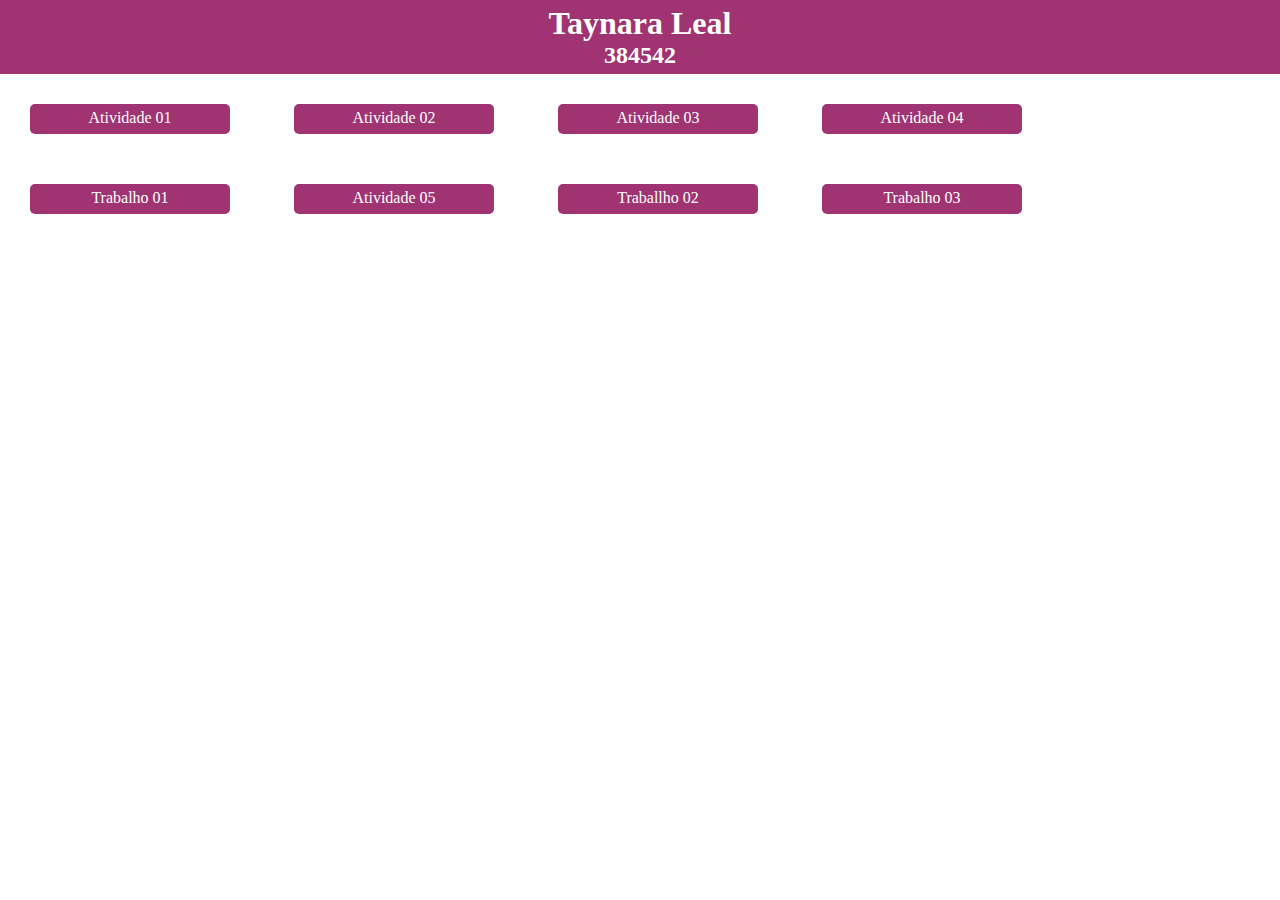
<file: index.html>
<!DOCTYPE html>
<html lang="en">
<head>
</head>
<style>
    * {
        margin: 0;
        padding: 0;
        box-sizing: border-box;
        font-family: 'Trebuchet MS';
    }

    .cabecalho {
        text-align: center;
        padding: 5px;
        color: white;
        background-color: rgba(136, 0, 79, 0.8);
    }
    .bloco-nome{    
        display: inline-block;
        margin: 30px 30px 20px 30px;
        padding: 5px;
        height: 30px;
        width: 200px;
        border-radius:5px;
        background-color: rgba(136, 0, 79, 0.8);
        text-align:center;
        cursor: pointer;
    }
    .bloco-nome:hover{
        background-color:  rgba(197, 91, 153, 0.8);
    }
    .bloco-nome .nome{
        color: white;
        text-decoration:none;
    }
    </style>
</head>

<body>
    <div class="cabecalho">
        <h1>Taynara Leal</h1>
        <h2>384542</h2>
    </div>
    <div class="bloco-nome">
        <a class="nome" href= "Atividade_01/">Atividade 01</a>
    </div>
    <div class="bloco-nome">
        <a class="nome" href="Atividade_02/">Atividade 02</a>
    </div>
    <div class="bloco-nome">
        <a class="nome" href="Atividade_03">Atividade 03</a>
    </div>
    <div class="bloco-nome">
        <a class="nome" href="Atividade_04">Atividade 04</a>
    </div>
    <div class="bloco-nome">
        <a class="nome" href="Trabalho_01">Trabalho 01</a>
    </div>
    <div class="bloco-nome">
        <a class="nome" href="Atividade_05">Atividade 05</a>
    </div>
    <div class="bloco-nome">
        <a class="nome" href="Traballho_02">Traballho 02</a>
    </div>
    <div class="bloco-nome">
        <a class="nome" href="Trabalho_03">Trabalho 03</a>
    </div>
</body>
</html>
</file>
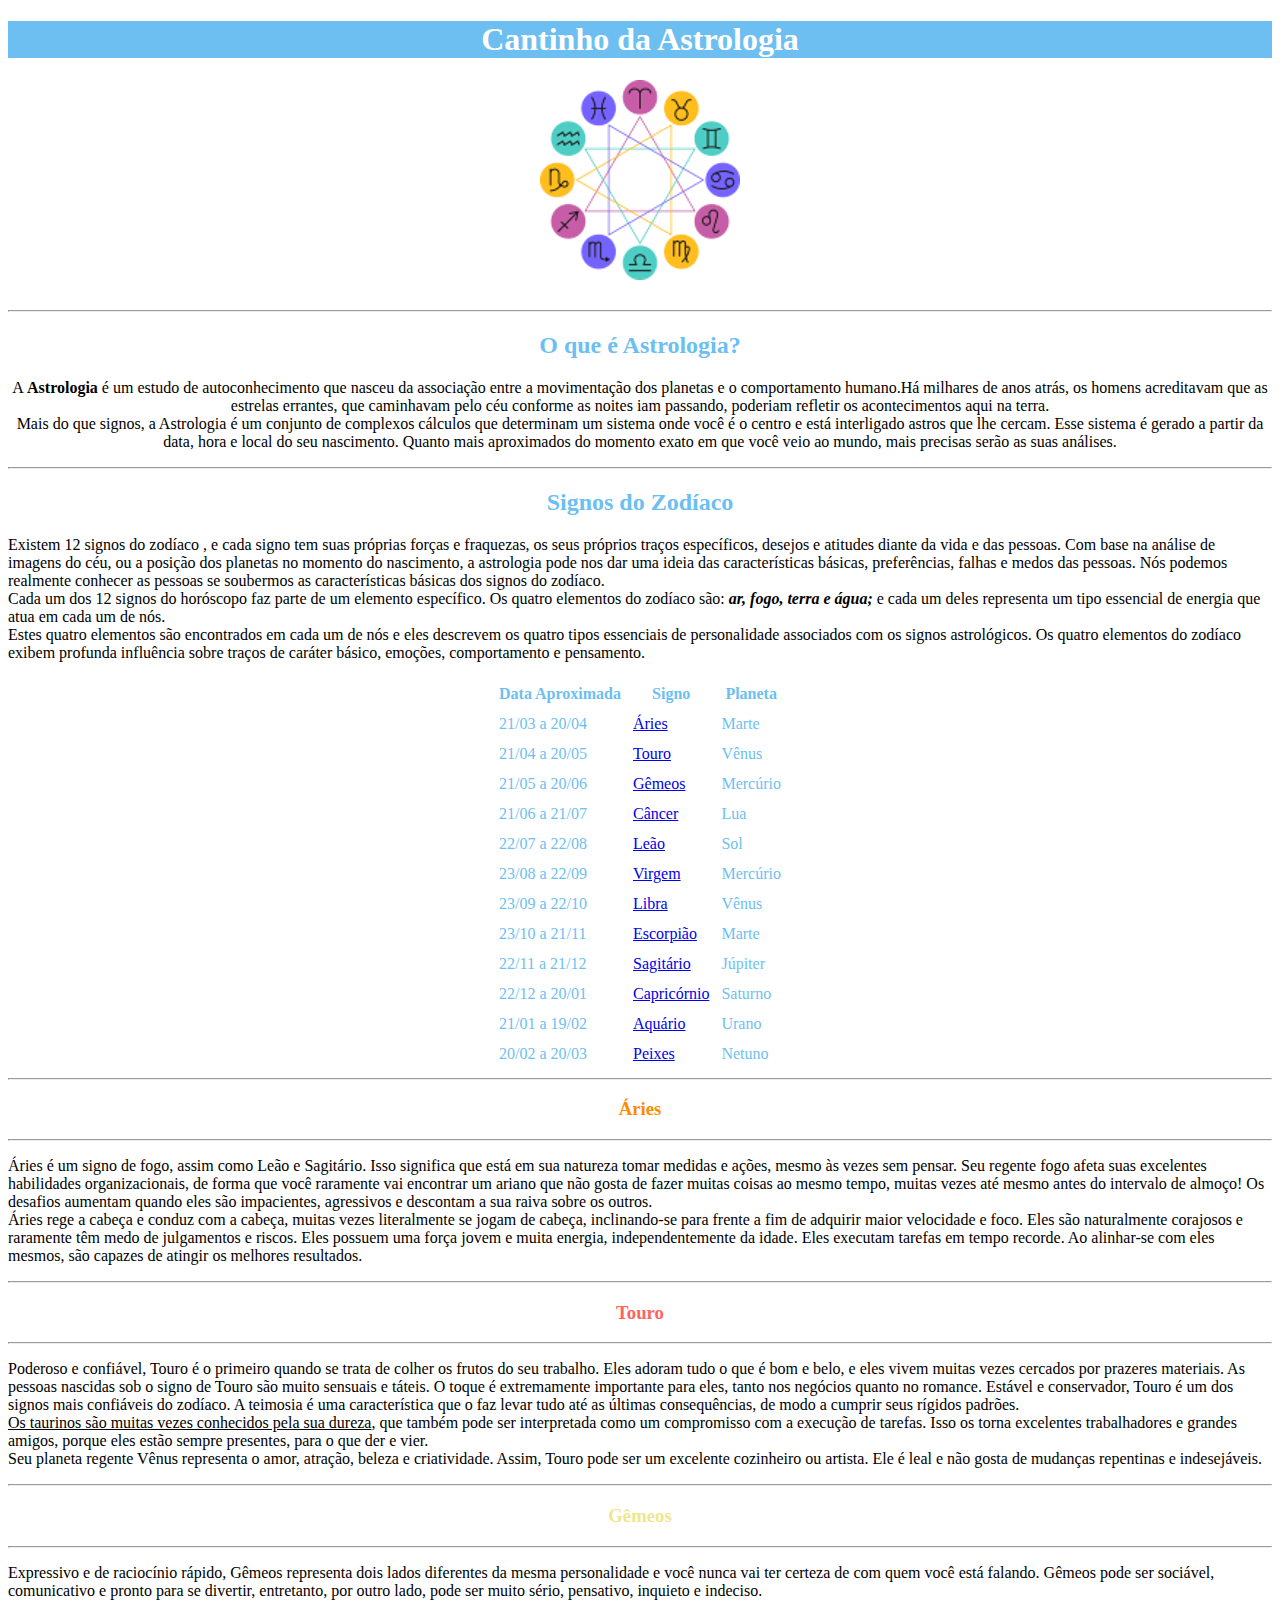
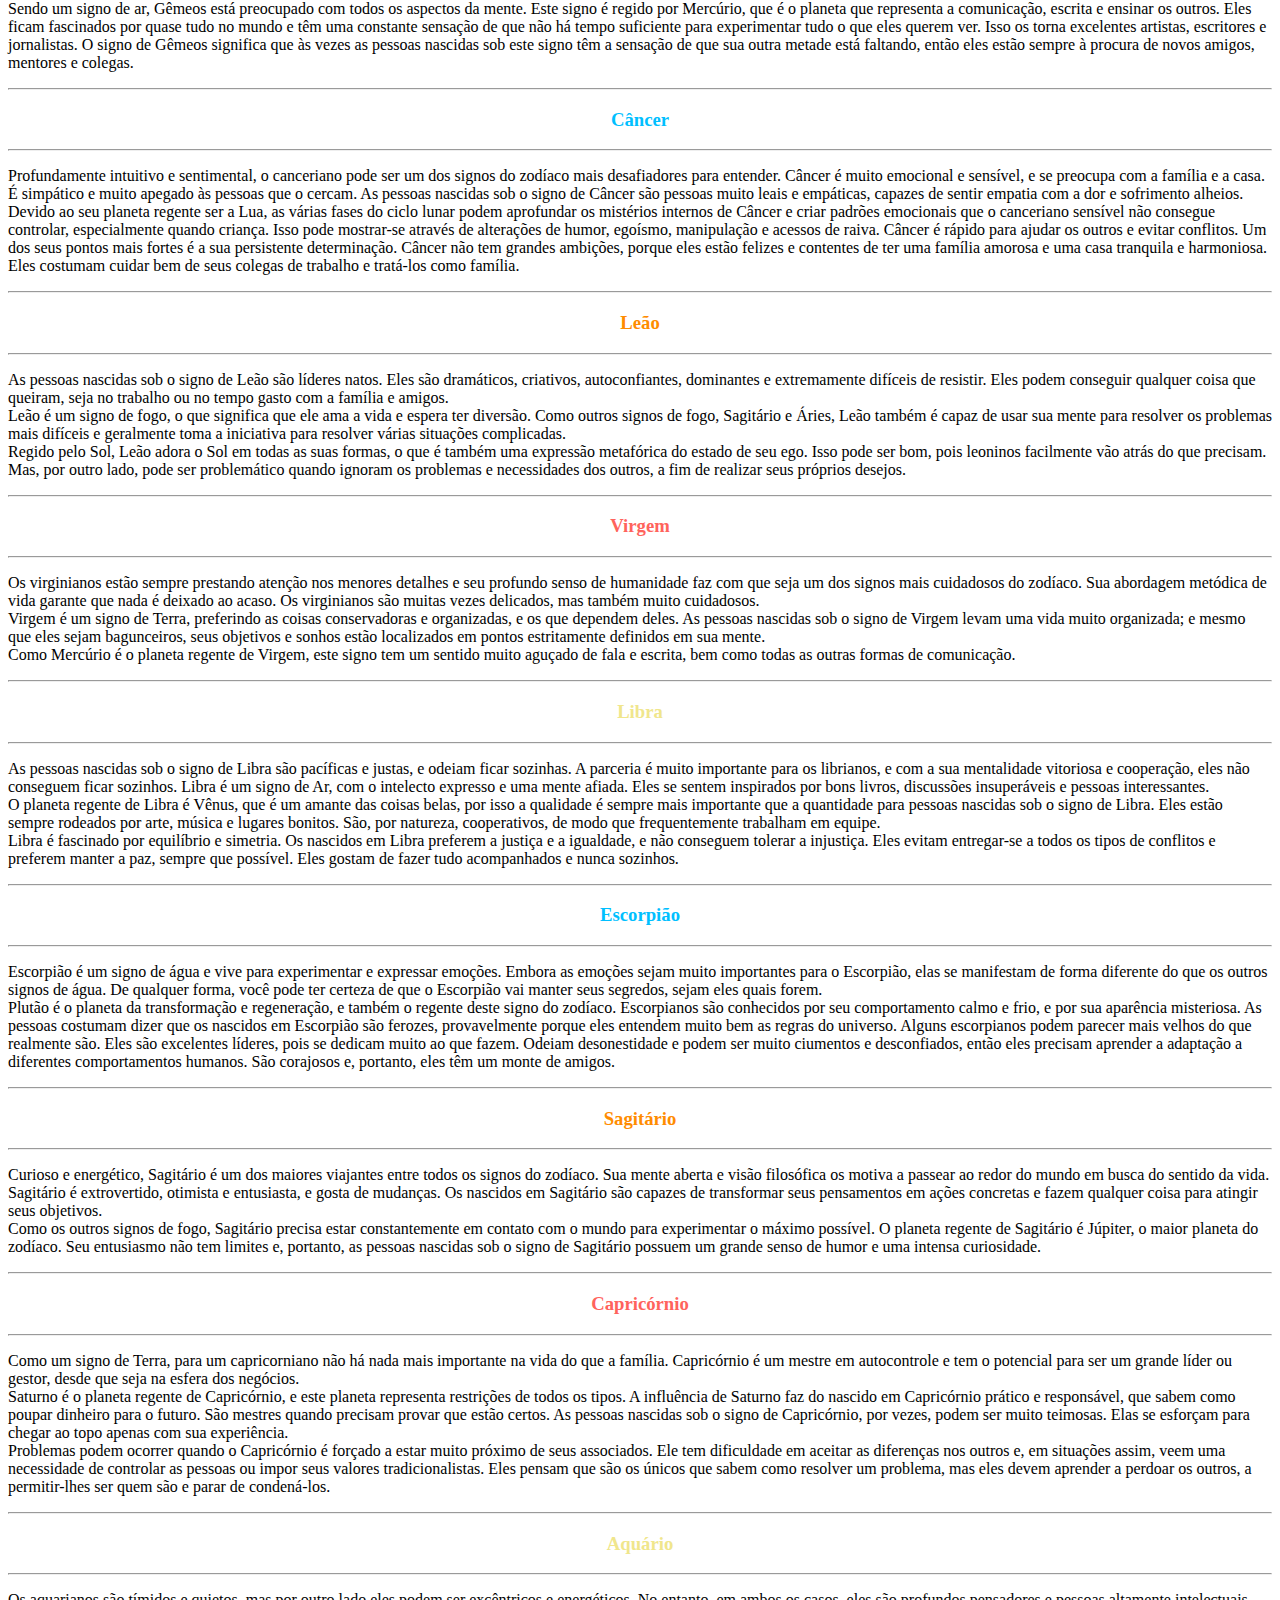
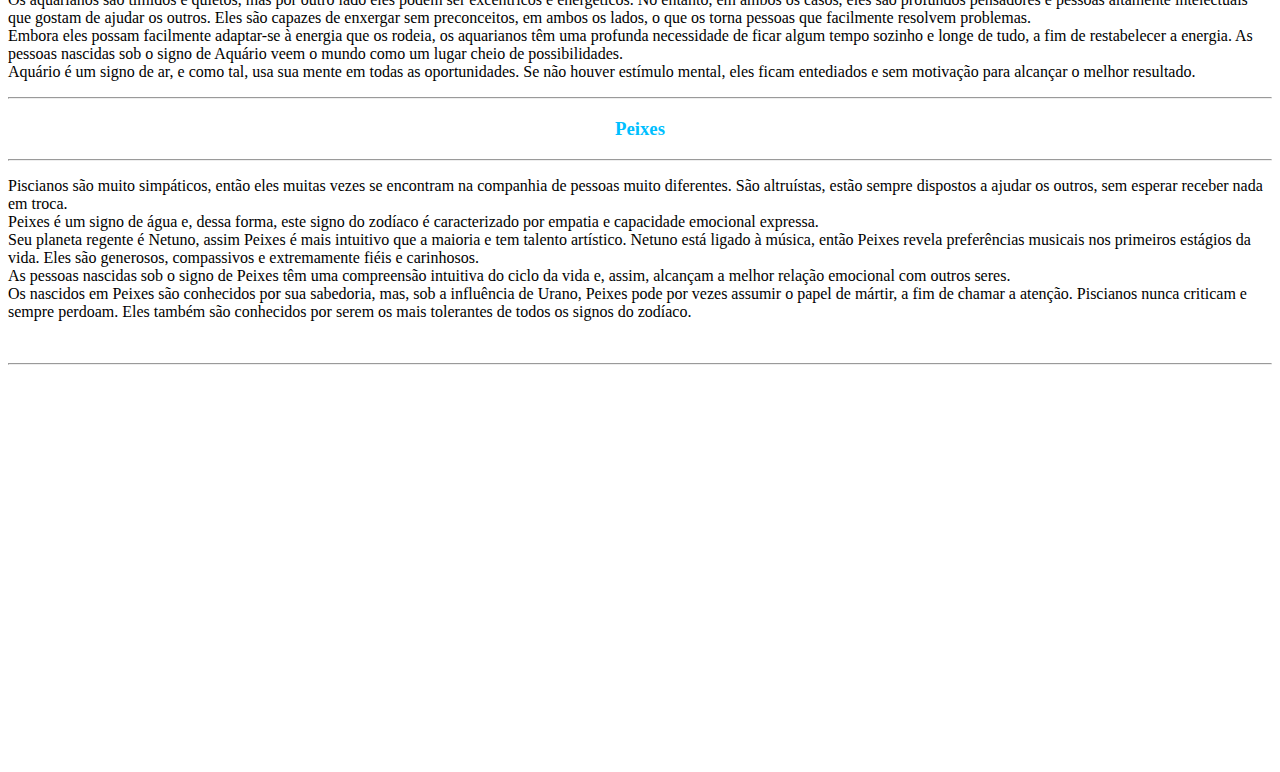
<file: Atividade_01/index.html>
<!DOCTYPE html>

<html lang="en">
    <head>

        <meta charset="UTF-8">
        <meta name="viewport" content="width=device-width, initial-scale=1.0">
        <meta http-equiv="X-UA-Compatible" content="ie=edge">
        <title>Document</title>
        
        <style>

            th, td, tr{
                padding: 5px;
            }
        </style>

    </head>

    <body>

        <div style="background-color: rgb(255, 255, 255)">
        <center>
        <h1 style="background-color: rgb(109, 191, 241)">
            <strong style="color: rgb(255, 255, 255)">Cantinho da Astrologia</strong> 
        </h1>

        <a href="https://www.somostodosum.com.br/mapa/">
            <img src="1.png" alt="Imagem";  width: 100px; height: 100px>
        </a>
        
        <br></br>
        <hr>
        <h2 >
            <b style="color: rgb(109,191,241)">O que é Astrologia?</b>
            </h2>
            <p>
                A <b>Astrologia</b>  é um estudo de autoconhecimento que nasceu da associação entre a 
            movimentação dos planetas e o comportamento humano.Há milhares de anos atrás,
            os homens acreditavam que as estrelas errantes, que caminhavam pelo céu conforme 
            as noites iam passando, poderiam refletir os acontecimentos aqui na terra.</br>
                Mais do que signos, a Astrologia é um conjunto de complexos cálculos que determinam 
            um sistema onde você é o centro e está interligado astros que lhe cercam. Esse sistema
            é gerado a partir da data, hora e local do seu nascimento. Quanto mais aproximados do 
            momento exato em que você veio ao mundo, mais precisas serão as suas análises.
            </p>
        
        <hr>
        <h2 style="color: rgb(109, 191, 241)" > 
            Signos do Zodíaco
        </h2>
        </center>
            <p>
                Existem 12 signos do zodíaco , e cada signo tem suas próprias forças e fraquezas, 
            os seus próprios traços específicos, desejos e atitudes diante da vida e das pessoas. 
            Com base na análise de imagens do céu, ou a posição dos planetas no momento do nascimento,
            a astrologia pode nos dar uma ideia das características básicas, preferências, falhas e 
            medos das pessoas. Nós podemos realmente conhecer as pessoas se soubermos as características
            básicas dos signos do zodíaco.</br>
                Cada um dos 12 signos do horóscopo faz parte de um elemento específico. Os quatro elementos 
            do zodíaco são:<i><b> ar, fogo, terra e água;</b></i> e cada um deles representa um tipo essencial de energia 
            que atua em cada um de nós.</br>
                Estes quatro elementos são encontrados em cada um de nós e eles descrevem os quatro tipos 
            essenciais de personalidade associados com os signos astrológicos. Os quatro elementos do zodíaco
            exibem profunda influência sobre traços de caráter básico, emoções, comportamento e pensamento.

            </p>
        <center>
        <table style="color: #6dbff1">
            <tr>
                <th>Data Aproximada</th>
                <th>Signo</th>
                <th>Planeta</th>
            </tr>
            <tr>
                <td>21/03 a 20/04</td>
                <td><a href="#S1">Áries</a></td>
                <td>Marte</td>
            </tr>
            <tr>
                <td>21/04 a 20/05</td>
                <td><a href=" #s2">Touro</a></td>
                <td>Vênus</td>
            </tr>
            <tr>
                <td>21/05 a 20/06</td>
                <td><a href="#S3">Gêmeos</a></td>
                <td>Mercúrio</td>
            </tr>
            <tr>
                <td>21/06 a 21/07</td>
                <td><a href="#S4">Câncer</a></td>
                <td>Lua</td>
            </tr>
            <tr>
                <td>22/07 a 22/08</td>
                <td><a href="#S5">Leão</a></td>
                <td>Sol</td>
            </tr>
            <tr>
                <td>23/08 a 22/09</td>
                <td><a href="#S6">Virgem</a></td>
                <td>Mercúrio</td>
            </tr>
            <tr>
                <td>23/09 a 22/10</td>
                <td><a href="#S7">Libra</a></td>
                <td>Vênus</td>
            </tr>
            <tr>
                <td>23/10 a 21/11</td>
                <td><a href="#S8">Escorpião</a></td>
                <td>Marte</td>
            </tr>
            <tr>
                <td>22/11 a 21/12</td>
                <td><a href="#S9">Sagitário</a></td>
                <td>Júpiter</td> 
            </tr>
            <tr>
                <td>22/12 a 20/01</td>
                <td><a href="#S10">Capricórnio</a></td>
                <td>Saturno</td>
            </tr>
            <tr>
                <td>21/01 a 19/02</td>
                <td><a href="#S11">Aquário</a></td>
                <td>Urano</td>
            </tr>
            <tr>
                <td>20/02 a 20/03</td>
                <td><a href="#S12">Peixes</a></td>
                <td>Netuno</td>
            </tr>
        </table>
        </center>
    
        </div>

        <hr>
        <center>
        <h3 id="S1" style="color: DarkOrange">Áries</h3>
        </center>
        <hr>

        <div>
            <p>
                Áries é um signo de fogo, assim como Leão e Sagitário. Isso significa que está em sua natureza tomar medidas e ações, 
            mesmo às vezes sem pensar. Seu regente fogo afeta suas excelentes habilidades organizacionais, de forma que você raramente 
            vai encontrar um ariano que não gosta de fazer muitas coisas ao mesmo tempo, muitas vezes até mesmo antes do intervalo de 
            almoço! Os desafios aumentam quando eles são impacientes, agressivos e descontam a sua raiva sobre os outros.<br>
                Áries rege a cabeça e conduz com a cabeça, muitas vezes literalmente se jogam de cabeça, inclinando-se para frente a fim de 
            adquirir maior velocidade e foco. Eles são naturalmente corajosos e raramente têm medo de julgamentos e riscos. Eles possuem uma 
            força jovem e muita energia, independentemente da idade. Eles executam tarefas em tempo recorde. Ao alinhar-se com eles mesmos, 
            são capazes de atingir os melhores resultados.
            </p>
        </div>
        
        <hr>
        <center>
        <h3 id="S2" style="color: #ff635c ">Touro</h3>
        </center>
        <hr>

        <div>
            <p>
                Poderoso e confiável, Touro é o primeiro quando se trata de colher os frutos do seu trabalho. 
            Eles adoram tudo o que é bom e belo, e eles vivem muitas vezes cercados por prazeres materiais. 
            As pessoas nascidas sob o signo de Touro são muito sensuais e táteis. O toque é extremamente importante 
            para eles, tanto nos negócios quanto no romance. Estável e conservador, Touro é um dos signos mais confiáveis 
            do zodíaco. A teimosia é uma característica que o faz levar tudo até as últimas consequências, de modo a 
            cumprir seus rígidos padrões.</br>
                <ins>Os taurinos são muitas vezes conhecidos pela sua dureza</ins>, que também pode ser interpretada como um compromisso 
            com a execução de tarefas. Isso os torna excelentes trabalhadores e grandes amigos, porque eles estão sempre presentes, 
            para o que der e vier.</br>
                Seu planeta regente Vênus representa o amor, atração, beleza e criatividade. Assim, Touro pode ser um excelente cozinheiro 
            ou artista. Ele é leal e não gosta de mudanças repentinas e indesejáveis.
            </p>
        </div>

        <hr>
        <center>
        <h3 id="S3" style="color: Khaki">Gêmeos</h3>
        </center>
        <hr>

        <div>
            <p>
                Expressivo e de raciocínio rápido, Gêmeos representa dois lados diferentes da mesma personalidade 
            e você nunca vai ter certeza de com quem você está falando. Gêmeos pode ser sociável, comunicativo e 
            pronto para se divertir, entretanto, por outro lado, pode ser muito sério, pensativo, inquieto e indeciso. <br>
                Sendo um signo de ar, Gêmeos está preocupado com todos os aspectos da mente. Este signo é regido por 
            Mercúrio, que é o planeta que representa a comunicação, escrita e ensinar os outros. Eles ficam fascinados 
            por quase tudo no mundo e têm uma constante sensação de que não há tempo suficiente para experimentar tudo 
            o que eles querem ver. Isso os torna excelentes artistas, escritores e jornalistas. O signo de Gêmeos significa 
            que às vezes as pessoas nascidas sob este signo têm a sensação de que sua outra metade está faltando, então 
            eles estão sempre à procura de novos amigos, mentores e colegas.
            </p>
        </div>

        <hr>
        <center>
        <h3 id="S4" style="color: DeepSkyBlue">Câncer</h3>
        </center>
        <hr>

        <div>
            <p>
                Profundamente intuitivo e sentimental, o canceriano pode ser um dos signos do zodíaco mais 
            desafiadores para entender. Câncer é muito emocional e sensível, e se preocupa com a família e a 
            casa. É simpático e muito apegado às pessoas que o cercam. As pessoas nascidas sob o signo de Câncer 
            são pessoas muito leais e empáticas, capazes de sentir empatia com a dor e sofrimento alheios. <br>
                Devido ao seu planeta regente ser a Lua, as várias fases do ciclo lunar podem aprofundar os
            mistérios internos de Câncer e criar padrões emocionais que o canceriano sensível não consegue 
            controlar, especialmente quando criança. Isso pode mostrar-se através de alterações de humor, egoísmo, 
            manipulação e acessos de raiva. Câncer é rápido para ajudar os outros e evitar conflitos. Um dos seus
            pontos mais fortes é a sua persistente determinação. Câncer não tem grandes ambições, porque eles estão 
            felizes e contentes de ter uma família amorosa e uma casa tranquila e harmoniosa. Eles costumam cuidar 
            bem de seus colegas de trabalho e tratá-los como família.
            </p>
        </div>

        <hr>
        <center>
        <h3 id="S5" style="color: DarkOrange">Leão</h3>
        </center>
        <hr>

        <div>
            <p>
                As pessoas nascidas sob o signo de Leão são líderes natos. Eles são dramáticos, criativos, 
            autoconfiantes, dominantes e extremamente difíceis de resistir. Eles podem conseguir qualquer 
            coisa que queiram, seja no trabalho ou no tempo gasto com a família e amigos. <br>
                Leão é um signo de fogo, o que significa que ele ama a vida e espera ter diversão. Como 
            outros signos de fogo, Sagitário e Áries, Leão também é capaz de usar sua mente para resolver 
            os problemas mais difíceis e geralmente toma a iniciativa para resolver várias situações 
            complicadas. <br>
                Regido pelo Sol, Leão adora o Sol em todas as suas formas, o que é também uma expressão 
            metafórica do estado de seu ego. Isso pode ser bom, pois leoninos facilmente vão atrás do que 
            precisam. Mas, por outro lado, pode ser problemático quando ignoram os problemas e necessidades 
            dos outros, a fim de realizar seus próprios desejos.
            </p>

        </div>

        <hr>
        <center>
        <h3 id="S6" style="color: #ff635c ">Virgem</h3>
        </center>
        <hr>

        <div>
            <p>
                Os virginianos estão sempre prestando atenção nos menores detalhes e seu profundo senso 
            de humanidade faz com que seja um dos signos mais cuidadosos do zodíaco. Sua abordagem 
            metódica de vida garante que nada é deixado ao acaso. Os virginianos são muitas vezes 
            delicados, mas também muito cuidadosos. <br>
                Virgem é um signo de Terra, preferindo as coisas conservadoras e organizadas, e os que 
            dependem deles. As pessoas nascidas sob o signo de Virgem levam uma vida muito organizada; 
            e mesmo que eles sejam bagunceiros, seus objetivos e sonhos estão localizados em pontos 
            estritamente definidos em sua mente. <br>
                Como Mercúrio é o planeta regente de Virgem, este signo tem um sentido muito aguçado de 
            fala e escrita, bem como todas as outras formas de comunicação.
            </p>

        </div>

        <hr>
        <center>
        <h3 id="S7" style="color: Khaki">Libra</h3>
        </center>
        <hr>

        <div>
            <p>
                As pessoas nascidas sob o signo de Libra são pacíficas e justas, e odeiam ficar sozinhas. 
            A parceria é muito importante para os librianos, e com a sua mentalidade vitoriosa e cooperação, 
            eles não conseguem ficar sozinhos. Libra é um signo de Ar, com o intelecto expresso e uma mente 
            afiada. Eles se sentem inspirados por bons livros, discussões insuperáveis e pessoas interessantes. <br>
                O planeta regente de Libra é Vênus, que é um amante das coisas belas, por isso a qualidade é 
            sempre mais importante que a quantidade para pessoas nascidas sob o signo de Libra. Eles estão sempre 
            rodeados por arte, música e lugares bonitos. São, por natureza, cooperativos, de modo que frequentemente 
            trabalham em equipe. <br>
                Libra é fascinado por equilíbrio e simetria. Os nascidos em Libra preferem a justiça e a igualdade, 
            e não conseguem tolerar a injustiça. Eles evitam entregar-se a todos os tipos de conflitos e preferem 
            manter a paz, sempre que possível. Eles gostam de fazer tudo acompanhados e nunca sozinhos.

            </p>

        </div>

        <hr>
        <center>
        <h3 id="#S8" style="color: DeepSkyBlue">Escorpião</h3>
        </center>
        <hr>

        <div>
            <p>
                Escorpião é um signo de água e vive para experimentar e expressar emoções. Embora as emoções 
            sejam muito importantes para o Escorpião, elas se manifestam de forma diferente do que os outros 
            signos de água. De qualquer forma, você pode ter certeza de que o Escorpião vai manter seus segredos, 
            sejam eles quais forem.  <br>
                Plutão é o planeta da transformação e regeneração, e também o regente deste signo do zodíaco. 
            Escorpianos são conhecidos por seu comportamento calmo e frio, e por sua aparência misteriosa. As 
            pessoas costumam dizer que os nascidos em Escorpião são ferozes, provavelmente porque eles entendem 
            muito bem as regras do universo. Alguns escorpianos podem parecer mais velhos do que realmente são. 
            Eles são excelentes líderes, pois se dedicam muito ao que fazem. Odeiam desonestidade e podem ser 
            muito ciumentos e desconfiados, então eles precisam aprender a adaptação a diferentes comportamentos 
            humanos. São corajosos e, portanto, eles têm um monte de amigos.
            </p>

        </div>

        <hr>
        <center>
        <h3 id="S9" style="color:DarkOrange ">Sagitário</h3>
        </center>
        <hr>

        <div>
            <p>
                Curioso e energético, Sagitário é um dos maiores viajantes entre todos os signos do 
            zodíaco. Sua mente aberta e visão filosófica os motiva a passear ao redor do mundo em busca 
            do sentido da vida. <br>
                Sagitário é extrovertido, otimista e entusiasta, e gosta de mudanças. Os nascidos em 
            Sagitário são capazes de transformar seus pensamentos em ações concretas e fazem qualquer coisa 
            para atingir seus objetivos. <br>
                Como os outros signos de fogo, Sagitário precisa estar constantemente em contato com o mundo 
            para experimentar o máximo possível. O planeta regente de Sagitário é Júpiter, o maior planeta do 
            zodíaco. Seu entusiasmo não tem limites e, portanto, as pessoas nascidas sob o signo de Sagitário 
            possuem um grande senso de humor e uma intensa curiosidade.
            </p>

        </div>

        <hr>
        <center>
        <h3 id="S10" style="color: #ff635c ">Capricórnio</h3>
        </center>
        <hr>

        <div>
            <p>
                Como um signo de Terra, para um capricorniano não há nada mais importante na vida 
            do que a família. Capricórnio é um mestre em autocontrole e tem o potencial para ser 
            um grande líder ou gestor, desde que seja na esfera dos negócios. <br>
                Saturno é o planeta regente de Capricórnio, e este planeta representa restrições de 
            todos os tipos. A influência de Saturno faz do nascido em Capricórnio prático e 
            responsável, que sabem como poupar dinheiro para o futuro. São mestres quando precisam 
            provar que estão certos. As pessoas nascidas sob o signo de Capricórnio, por vezes, podem 
            ser muito teimosas. Elas se esforçam para chegar ao topo apenas com sua experiência. <br>
                Problemas podem ocorrer quando o Capricórnio é forçado a estar muito próximo de seus 
            associados. Ele tem dificuldade em aceitar as diferenças nos outros e, em situações assim, 
            veem uma necessidade de controlar as pessoas ou impor seus valores tradicionalistas. Eles 
            pensam que são os únicos que sabem como resolver um problema, mas eles devem aprender a 
            perdoar os outros, a permitir-lhes ser quem são e parar de condená-los.
            </p>

        </div>

        <hr>
        <center>
        <h3 id="S11" style="color: Khaki">Aquário</h3>
        </center>
        <hr>

        <div>
            <p>
                Os aquarianos são tímidos e quietos, mas por outro lado eles podem ser excêntricos e energéticos. 
            No entanto, em ambos os casos, eles são profundos pensadores e pessoas altamente intelectuais que 
            gostam de ajudar os outros. Eles são capazes de enxergar sem preconceitos, em ambos os lados, o que os 
            torna pessoas que facilmente resolvem problemas. <br>
                Embora eles possam facilmente adaptar-se à energia que os rodeia, os aquarianos têm uma profunda 
            necessidade de ficar algum tempo sozinho e longe de tudo, a fim de restabelecer a energia. As pessoas
            nascidas sob o signo de Aquário veem o mundo como um lugar cheio de possibilidades. <br>
                Aquário é um signo de ar, e como tal, usa sua mente em todas as oportunidades. Se não houver estímulo 
            mental, eles ficam entediados e sem motivação para alcançar o melhor resultado.
            </p>

        </div>

        <hr>
        <center>
        <h3 id="S12" style="color: DeepSkyBlue">Peixes</h3>
        </center>
        <hr>

        <div>
            <p>
                Piscianos são muito simpáticos, então eles muitas vezes se encontram na companhia de pessoas 
            muito diferentes. São altruístas, estão sempre dispostos a ajudar os outros, sem esperar receber 
            nada em troca. <br>
                Peixes é um signo de água e, dessa forma, este signo do zodíaco é caracterizado por empatia 
            e capacidade emocional expressa. <br>
                Seu planeta regente é Netuno, assim Peixes é mais intuitivo que a maioria e tem talento 
            artístico. Netuno está ligado à música, então Peixes revela preferências musicais nos primeiros 
            estágios da vida. Eles são generosos, compassivos e extremamente fiéis e carinhosos. <br>
                As pessoas nascidas sob o signo de Peixes têm uma compreensão intuitiva do ciclo da 
            vida e, assim, alcançam a melhor relação emocional com outros seres. <br>
                Os nascidos em Peixes são conhecidos por sua sabedoria, mas, sob a influência de Urano, Peixes 
            pode por vezes assumir o papel de mártir, a fim de chamar a atenção. Piscianos nunca criticam e 
            sempre perdoam. Eles também são conhecidos por serem os mais tolerantes de todos os signos do zodíaco.
            </p>

        </div>
        <br>
        <hr>
        <br><br>
        <div>
            <center>
            <iframe width="560" height="315" src="https://www.youtube.com/embed/SMureUD4h_c" frameborder="0" allow="autoplay; encrypted-media" allowfullscreen></iframe>
            </center>
        </div>
        <br><br>
    </body>
</html>
</file>
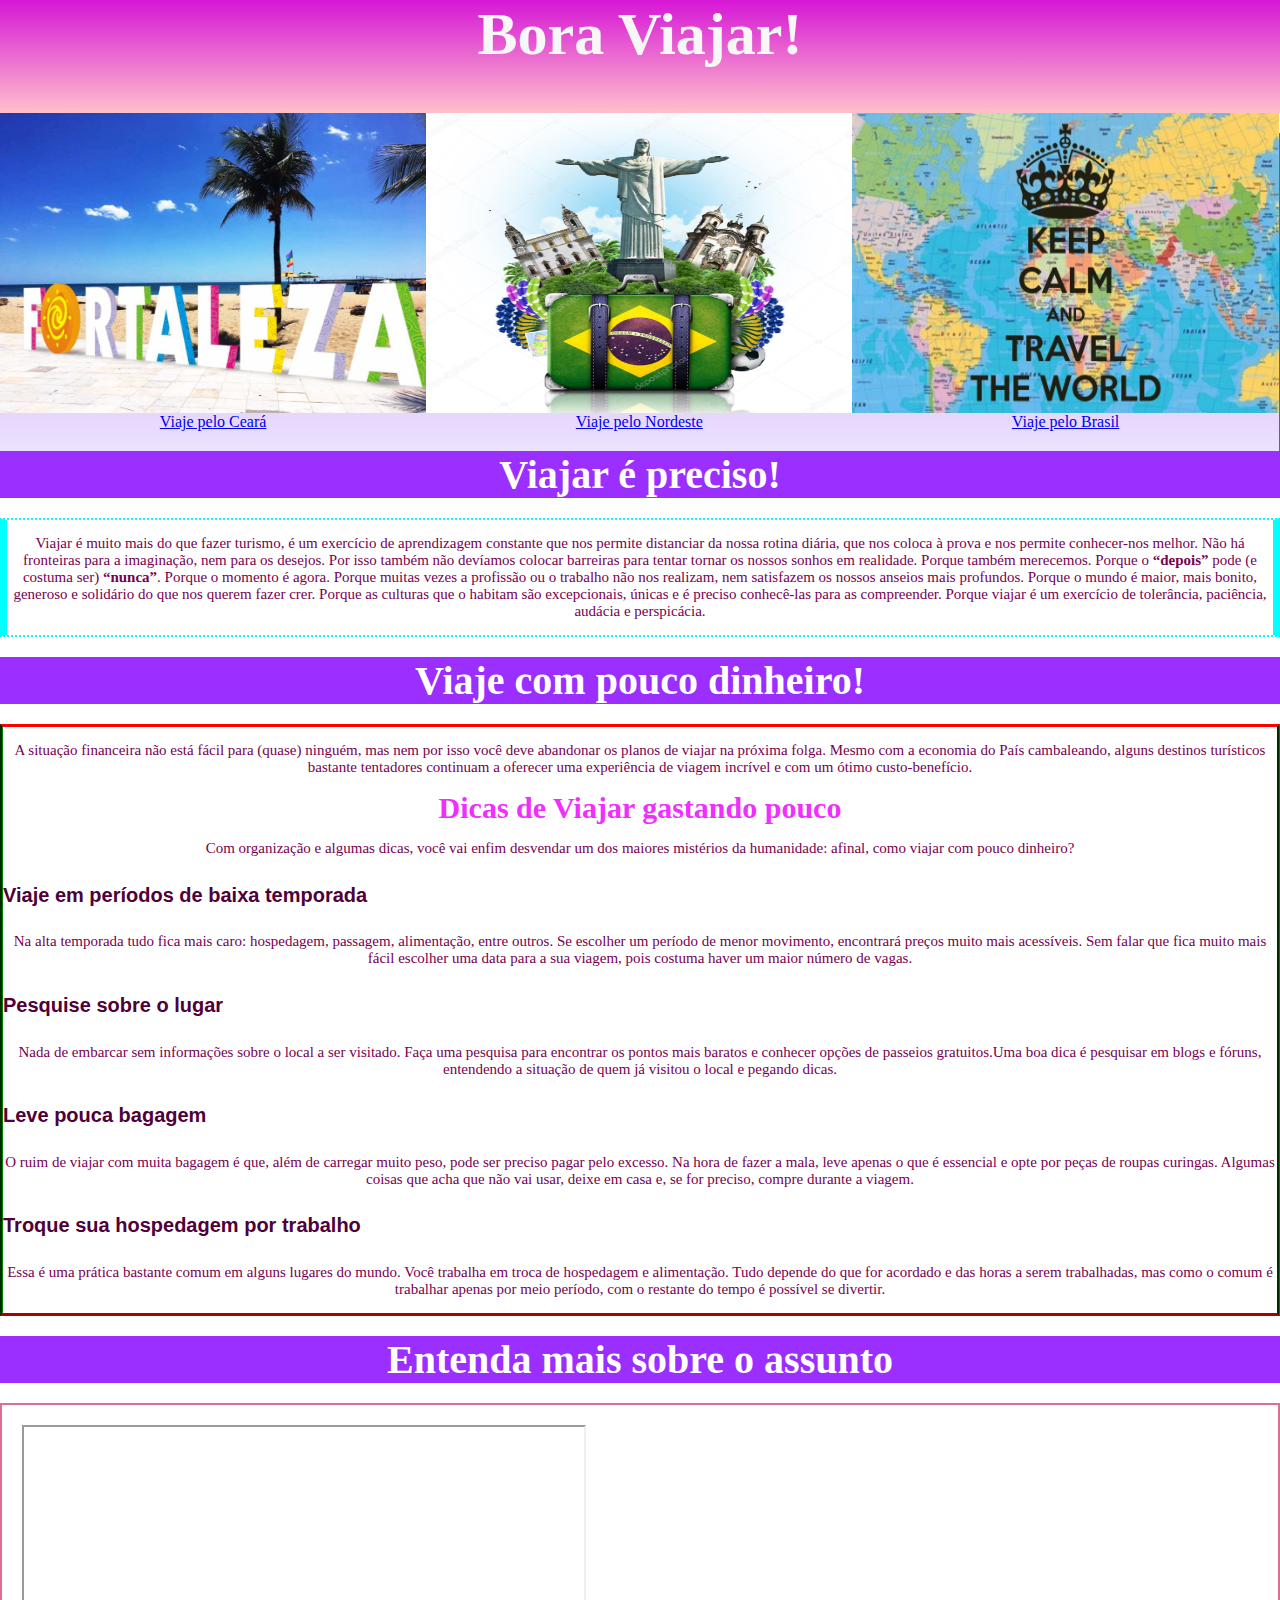
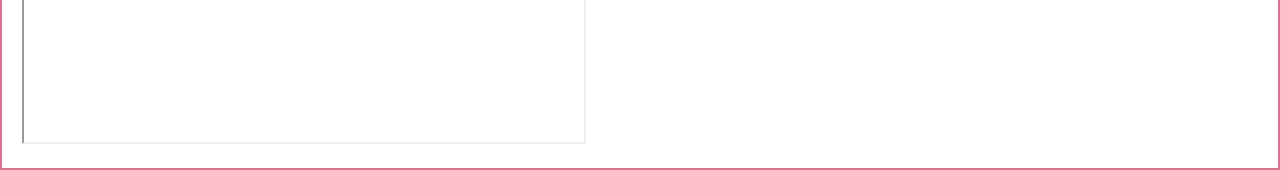
<file: Atividade_03/index.html>
<!DOCTYPE html>
<html>
    <head>
        <meta charset="UTF-8">
        <title class->Bora Viajar!</title>
        <link rel="stylesheet" href="index.css">

    </head>
    
    <body >
        <div class="cabecalho-principal">
            <h1 class="titulo-principal">Bora Viajar!</h1>
        </div>

        
        <article>
            <section>
                    <img id="img-1" src="ceara.jpeg" alt="Animação com mapa">
                    <img id="img-2" src="brasil.jpg" alt="Imagem Brasil">
                    <img id="img-3" src="mundo.jpg" alt="Imagem mundo">
            </section>
            <section>
                    <nav>
                        <div class="navegador"><a href="https://quantocustaviajar.com/blog/18-lugares-deslumbrantes-no-ceara/">Viaje pelo Ceará</a></div>
                        <div class="navegador"><a href="https://quantocustaviajar.com/blog/12-lugares-para-viajar-no-nordeste/">Viaje pelo Nordeste</a></div>
                        <div class="navegador"> <a href="https://turismo.ig.com.br/destinos-nacionais/os-11-melhores-lugares-para-voce-viajar-pelo-brasil/n1597659606231.html">Viaje pelo Brasil</a></div>
                    </nav>
            </section>   
        </article>
    
        <header><h2>Viajar é preciso!</h2></header>
        <article class="borda-1">
            <p>Viajar é muito mais do que fazer turismo, é um exercício de aprendizagem    
            constante que nos permite distanciar da nossa rotina diária, que nos coloca 
            à prova e nos permite conhecer-nos melhor. 
            Não há fronteiras para a imaginação, nem para os desejos. Por isso também não 
            devíamos colocar barreiras para tentar tornar os nossos sonhos em realidade. 
            Porque também merecemos. Porque o <b>“depois”</b> pode (e costuma ser)<b> “nunca”</b>. 
            Porque o momento é agora. Porque muitas vezes a profissão ou o trabalho não nos 
            realizam, nem satisfazem os nossos anseios mais profundos. Porque o mundo é 
            maior, mais bonito, generoso e solidário do que nos querem fazer crer. Porque as 
            culturas que o habitam são excepcionais, únicas e é preciso conhecê-las para as 
            compreender. Porque viajar é um exercício de tolerância, paciência, audácia e 
            perspicácia.
            </p>
        </article>
    
        <header><h2>Viaje com pouco dinheiro!</h2></header>
        <article class="borda-2">
            <p>
                A situação financeira não está fácil para (quase) ninguém, mas nem por 
                isso você deve abandonar os planos de viajar na próxima folga. Mesmo com 
                a economia do País cambaleando, alguns destinos turísticos bastante 
                tentadores continuam a oferecer uma experiência de viagem incrível e 
                com um ótimo custo-benefício.
            </p>
            <section>

                <header><h3>Dicas de Viajar gastando pouco</h3></header>
                <p>Com organização e algumas dicas, você vai enfim desvendar um dos maiores 
                    mistérios da humanidade: afinal, como viajar com pouco dinheiro?</p>
                
                <section>
                    <header><h4 class="minha-classe">Viaje em períodos de baixa temporada</h4></header>
                    <p>
                        Na alta temporada tudo fica mais caro: hospedagem, passagem, alimentação, 
                        entre outros. Se escolher um período de menor movimento, encontrará 
                        preços muito mais acessíveis. Sem falar que fica muito mais fácil escolher 
                        uma data para a sua viagem, pois costuma haver um maior número de vagas.  
                    </p>
                </section>

                <section>
                    <header><h4 class="minha-classe">Pesquise sobre o lugar</h4></header>
                    <p>
                        Nada de embarcar sem informações sobre o local a ser visitado. 
                        Faça uma pesquisa para encontrar os pontos mais baratos e conhecer 
                        opções de passeios gratuitos.Uma boa dica é pesquisar em blogs e 
                        fóruns, entendendo a situação de quem já visitou o local e pegando dicas.
                    </p>
                </section>

                <section>
                    <header><h4 class="minha-classe">Leve pouca bagagem</h4></header>
                    <p>
                        O ruim de viajar com muita bagagem é que, além de carregar muito 
                        peso, pode ser preciso pagar pelo excesso. Na hora de fazer a mala, 
                        leve apenas o que é essencial e opte por peças de roupas curingas. 
                        Algumas coisas que acha que não vai usar, deixe em casa e, se for 
                        preciso, compre durante a viagem. 
                    </p>
                </section>

                <section>
                    <header><h4 class="minha-classe">Troque sua hospedagem por trabalho</h4></header>
                    <p >
                        Essa é uma prática bastante comum em alguns lugares do mundo. 
                        Você trabalha em troca de hospedagem e alimentação. Tudo depende 
                        do que for acordado e das horas a serem trabalhadas, mas como o 
                        comum é trabalhar apenas por meio período, com o restante do tempo 
                        é possível se divertir.
                    </p>
                </section>

            </section>
        </article>

        <header><h2>Entenda mais sobre o assunto</h2></header>
        <article class="borda-3">
            <iframe id="video" width="560" height="315" 
            src="https://www.youtube.com/embed/8FpPbMnfrpM" 
            ></iframe>

        </article>

    </body>
</html>
</file>
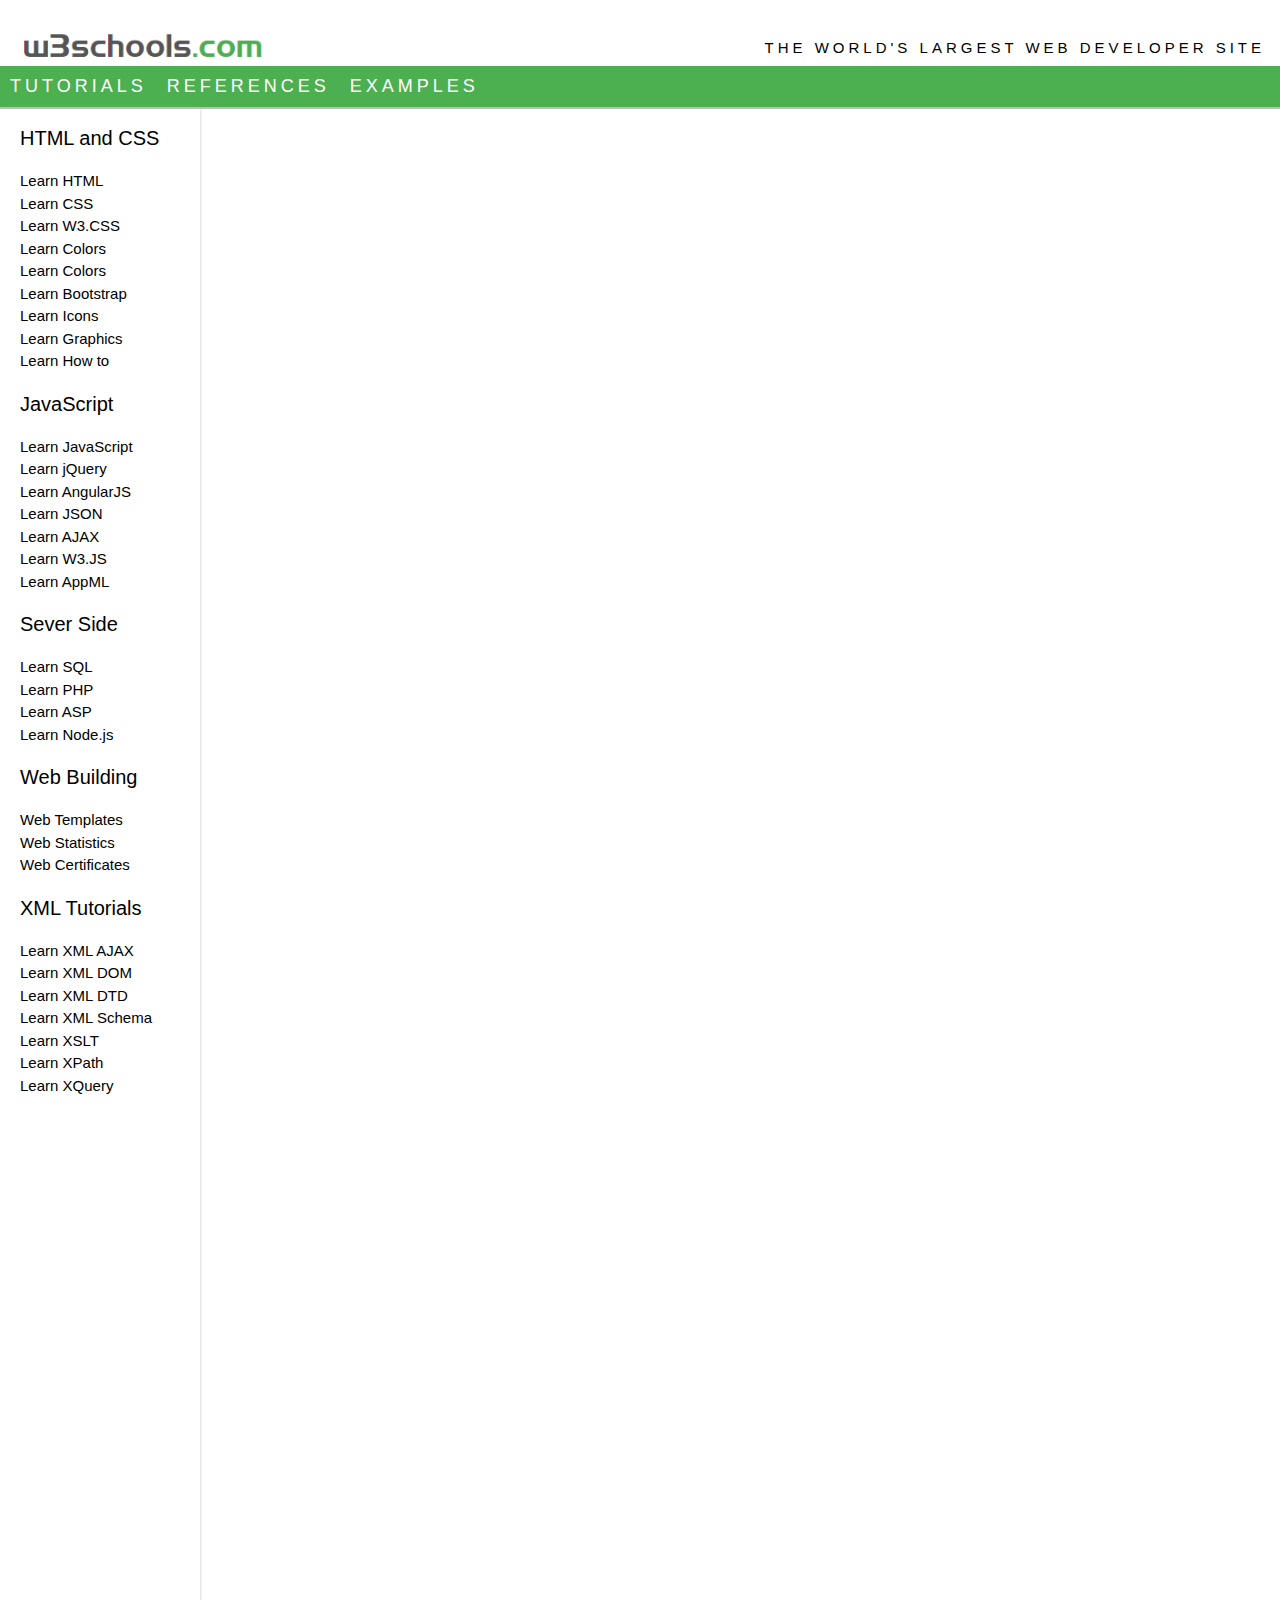
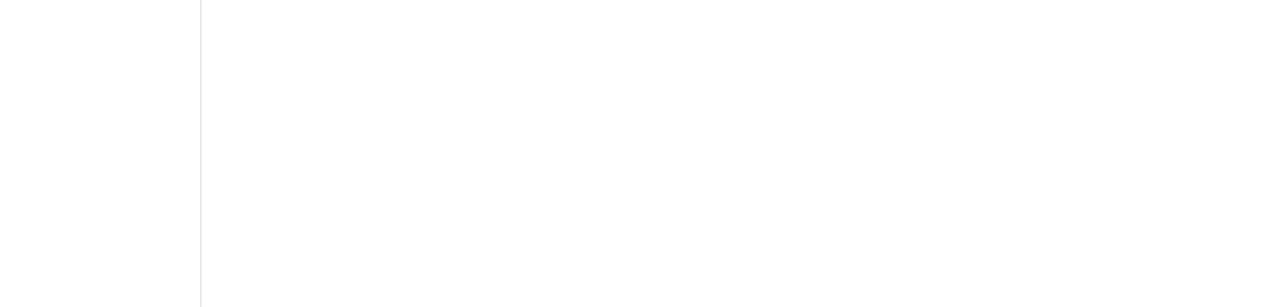
<file: Atividade_04/index.html>
<!DOCTYPE html>
<html lang="en">
<head>
    <link rel="stylesheet" href="index.css">
    <meta charset="UTF-8">
    
    <title>W3schools</title>
</head>

<body>
    <header class="header-fixo-superior">
        <div>
            <img src="logo.PNG" alt="logo W3schools">
            <div  class="txt-header">
                <span>THE WORLD'S LARGEST WEB DEVELOPER SITE</span>
            </div>
        </div>
    </header>    

    <nav class="navegador-horizontal">
       <ul>
           <li>
               <div class="dropdown">
                   <div class="dropdown-button">
                        TUTORIALS
                   </div>
                   <div class="dropdown-content">
                       <p>HTML and CSS</p>
                       <ul>
                           <li><a href="">Learn HTML</a></li>
                           <li><a href="">Learn CSS</a></li>
                           <li><a href="">Learn W3.CSS</a></li>
                       </ul>
                   </div>

               </div>
           </li>
           <li><a href="">REFERENCES</a></li>
           <li><a href="">EXAMPLES</a></li>
       </ul>
    </nav>

    <nav class="navegador-lateral">
        <div>
            <p>HTML and CSS</p>
            <ul>
                <li><a href="">Learn HTML</a></li>
                <li><a href="">Learn CSS</a></li>
                <li><a href="">Learn W3.CSS</a></li>
                <li><a href="">Learn Colors</a></li>
                <li><a href="">Learn Colors</a></li>
                <li><a href="">Learn Bootstrap</a></li>
                <li><a href="">Learn Icons</a></li>
                <li><a href="">Learn Graphics</a></li>
                <li><a href="">Learn How to</a></li>
            </ul>
        </div>

        <div>
             <p>JavaScript </p>
            <ul>
                <li><a href="">Learn JavaScript</a></li>
                <li><a href="">Learn jQuery</a></li>
                <li><a href="">Learn AngularJS</a></li>
                <li><a href="">Learn JSON</a></li>
                <li><a href="">Learn AJAX</a></li>
                <li><a href="">Learn W3.JS</a></li>
                <li><a href="">Learn AppML</a></li>
                </ul>
        </div>
    
        <div>
            <p>Sever Side </p>
            <ul>
                <li><a href="">Learn SQL</a></li>
                <li><a href="">Learn PHP</a></li>
                <li><a href="">Learn ASP</a></li>
                <li><a href="">Learn Node.js</a></li>
            </ul>
        </div>

        <div>
            <p>Web Building </p>
            <ul>
                <li><a href="">Web Templates</a></li>
                <li><a href="">Web Statistics</a></li>
                <li><a href="">Web Certificates</a></li>
            </ul>
        </div>
    
        <div>
            <p>XML Tutorials </p>
            <ul>
                <li><a href="">Learn XML AJAX</a></li>
                <li><a href="">Learn XML DOM</a></li>
                <li><a href="">Learn XML DTD</a></li>
                <li><a href="">Learn XML Schema</a></li>
                <li><a href="">Learn XSLT</a></li>
                <li><a href="">Learn XPath</a></li>
                <li><a href="">Learn XQuery</a></li>
            </ul>
        </div>
    </nav>
    
</body>
</html>
</file>
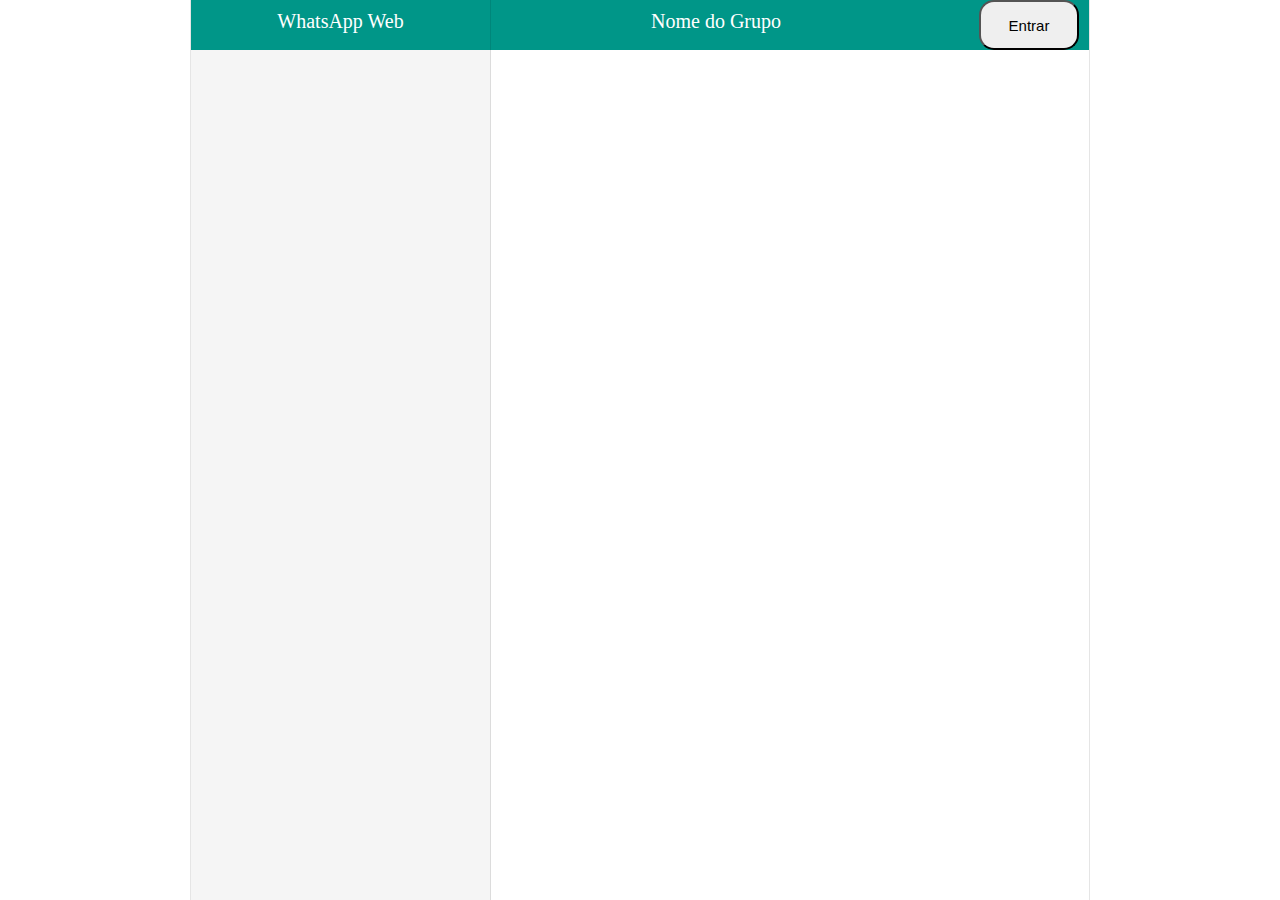
<file: Traballho_02/index.html>
<!DOCTYPE html>
<html lang="en">
<head>
    <meta charset="UTF-8">
   <link rel="stylesheet" href="index.css">
    <title>Trabalho 02</title>
</head>
<body>
        <!-- <div class="background">
            <div class="barra-superior"></div>
        </div> -->
        <div class="layout">
            <header class="header">
                <span class="nome-sftw"> WhatsApp Web</span>
                <button class="entrar"> Entrar</button>
                <span class="nome-grupo"> Nome do Grupo</span>
            </header>
    
            <div class="lista-amigos">
            </div>
            <div class="msg">
    
            </div>
        </div>
    
    </body>
</body>
</html>
</file>
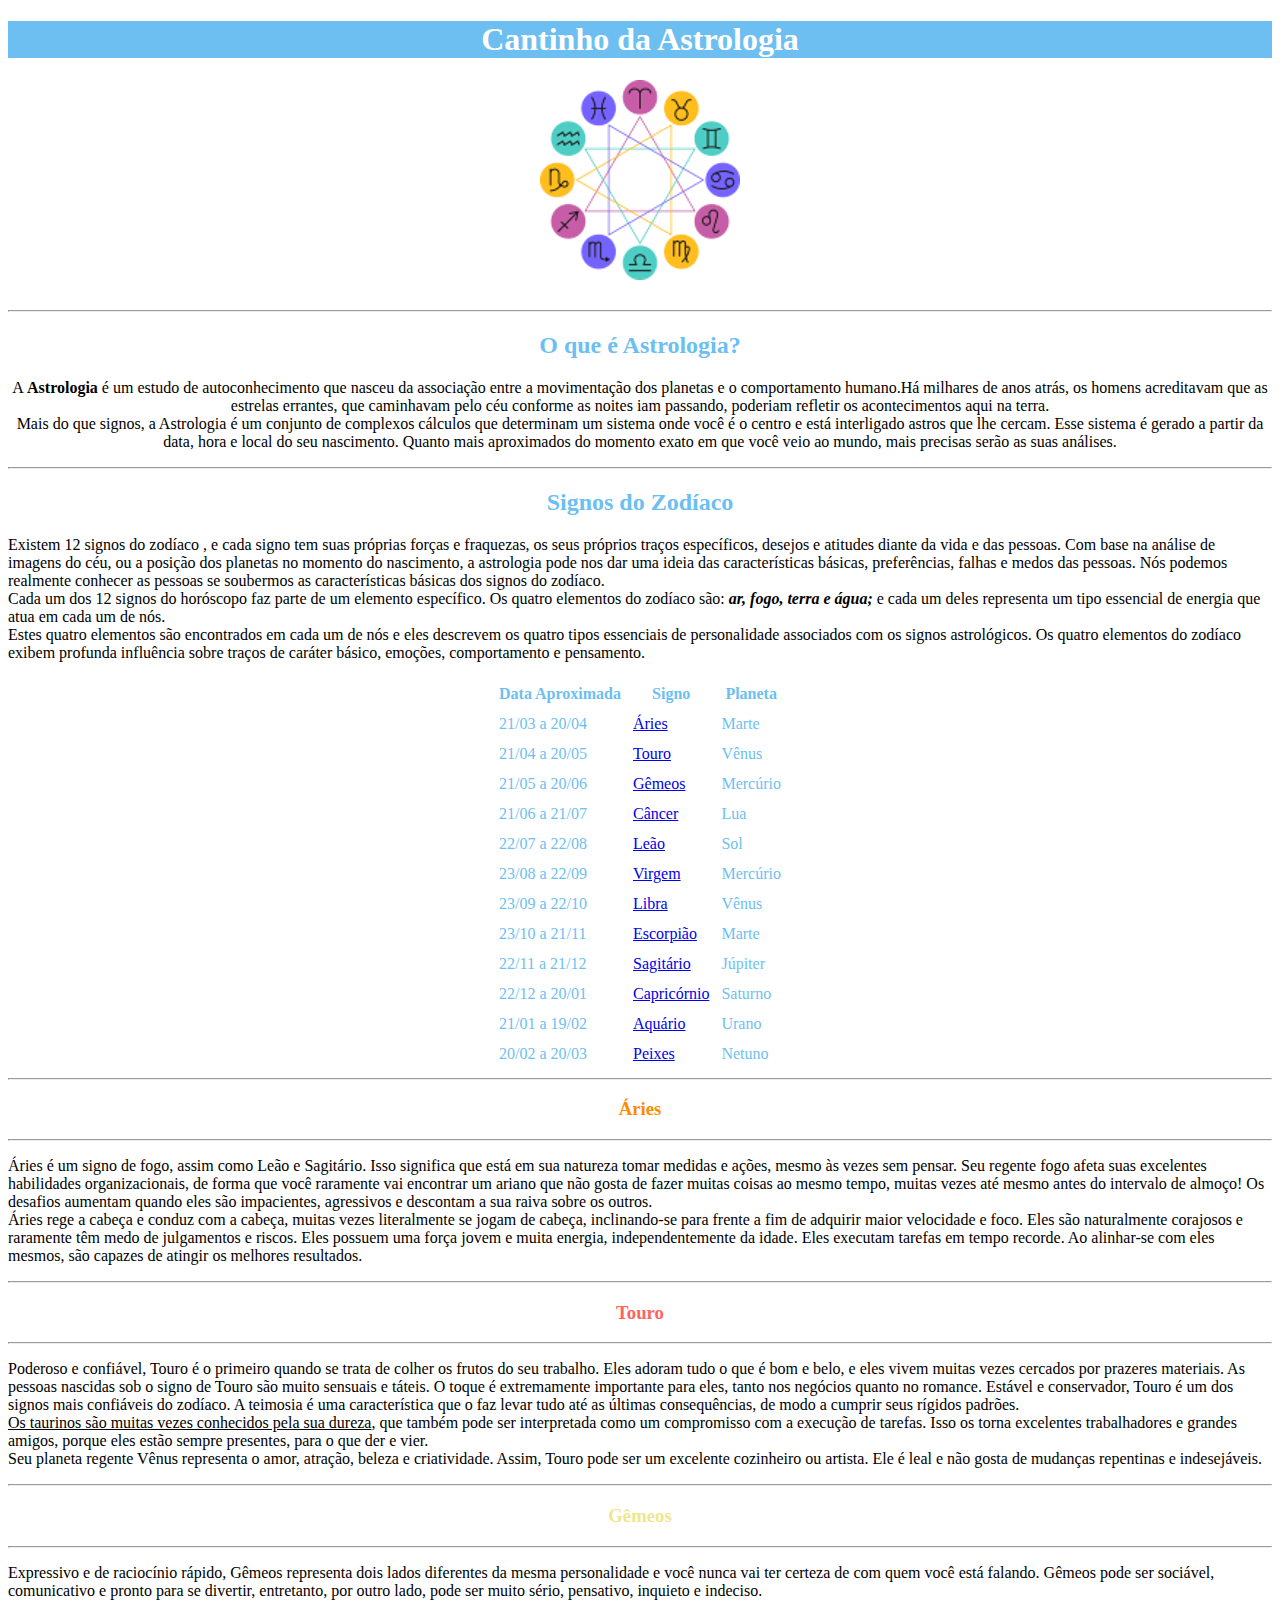
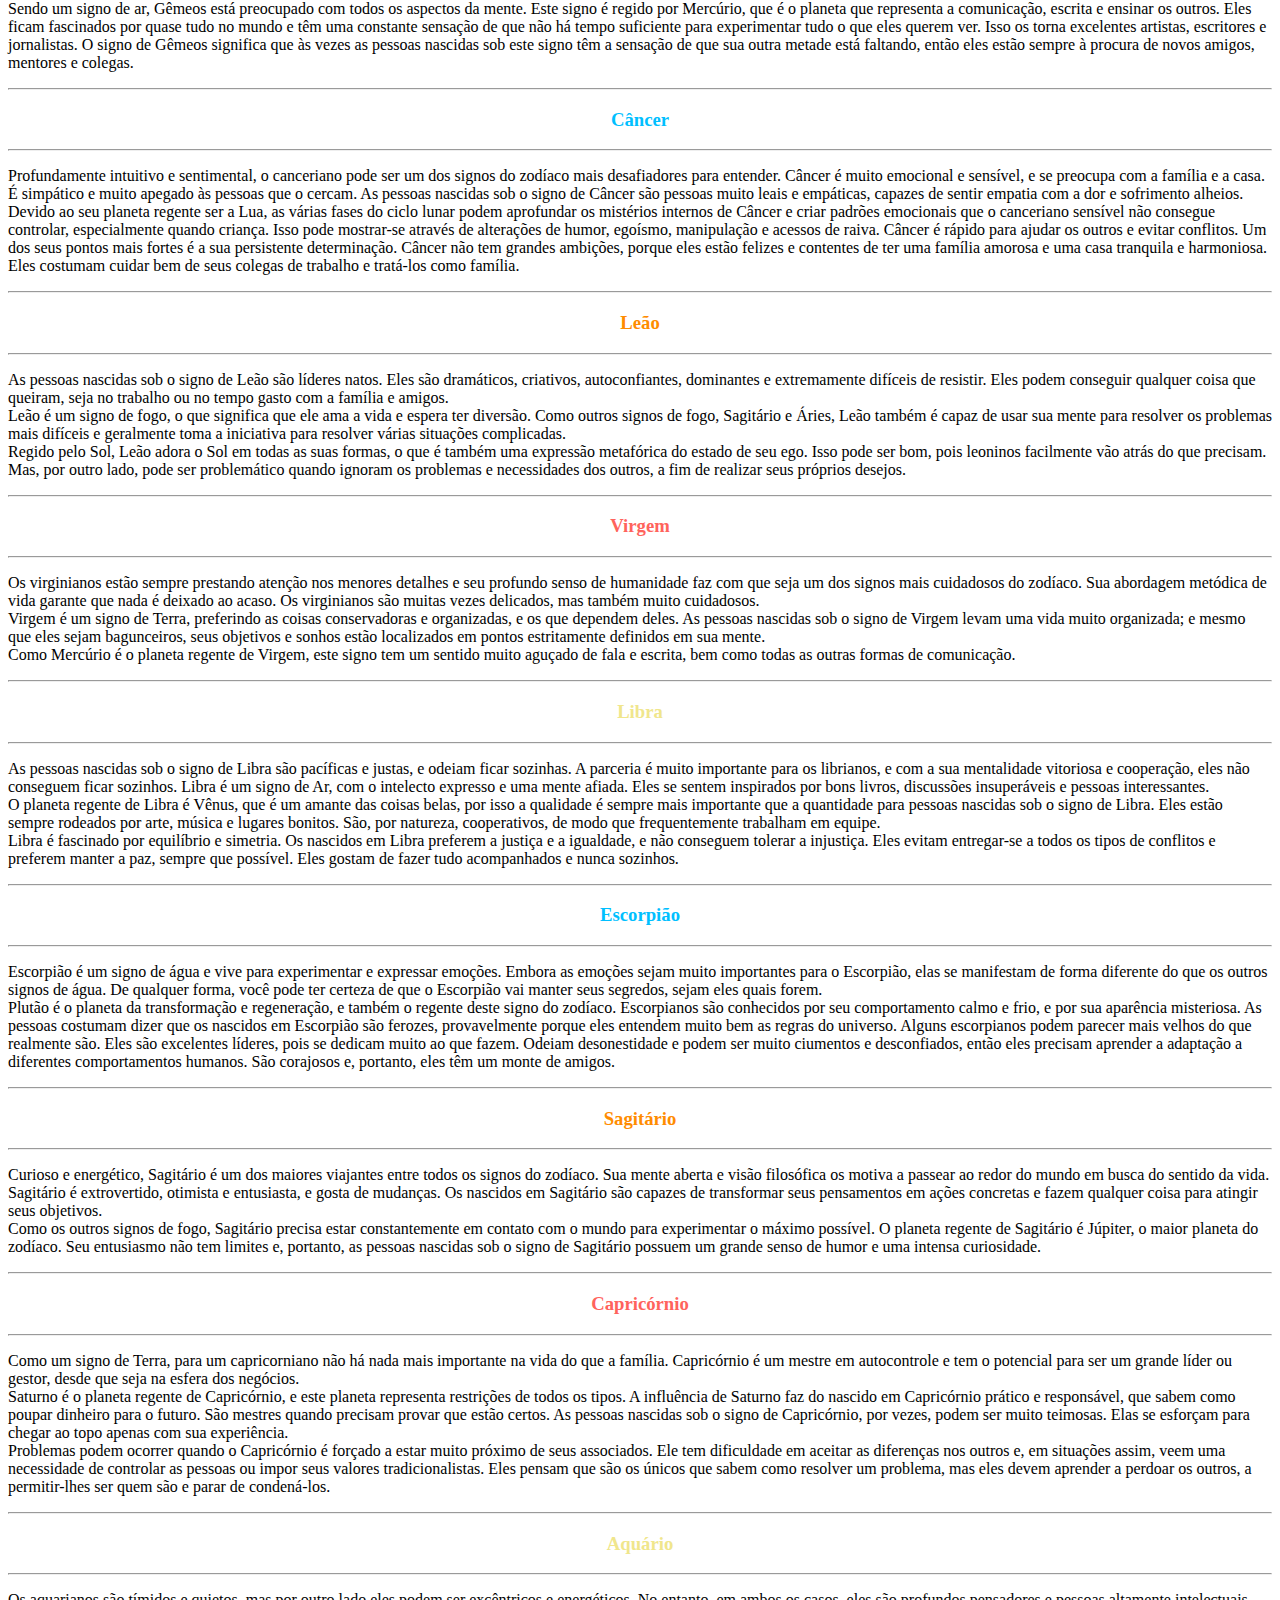
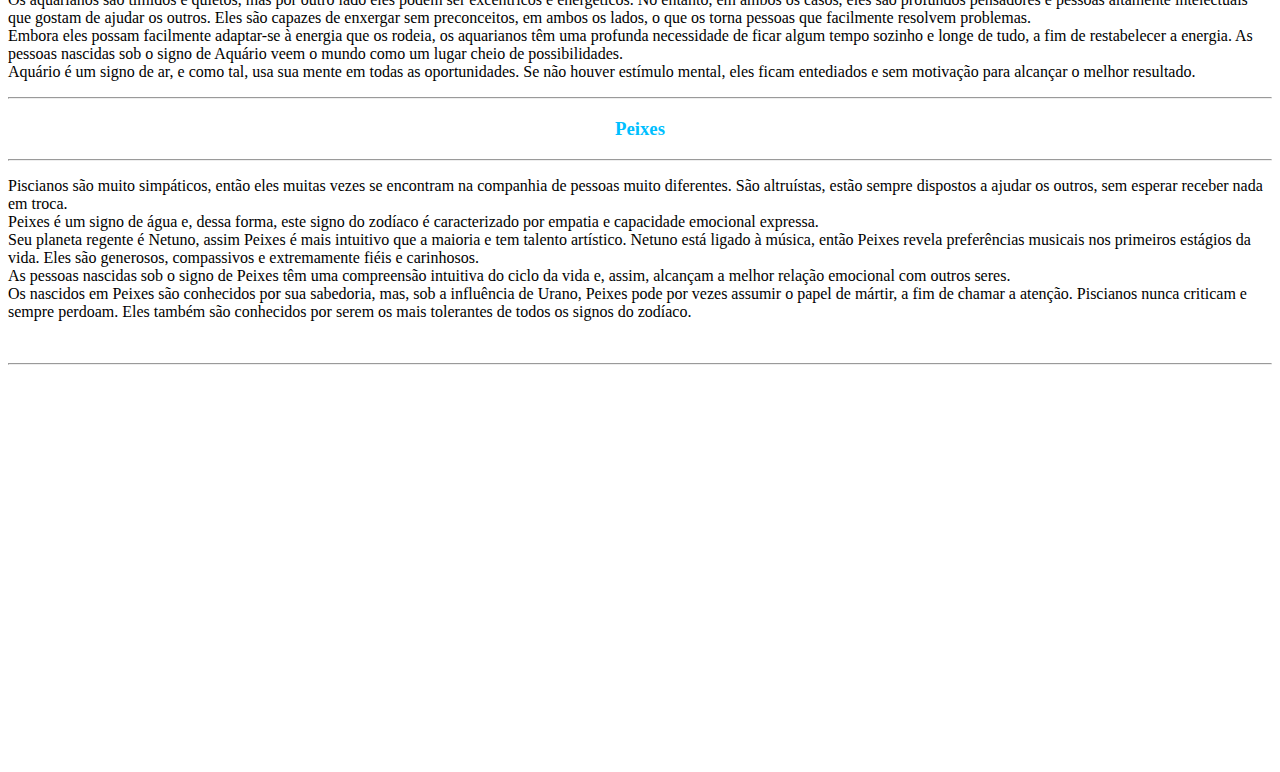
<file: Atividade_01/exercicio1.html>
<!DOCTYPE html>

<html lang="en">
    <head>

        <meta charset="UTF-8">
        <meta name="viewport" content="width=device-width, initial-scale=1.0">
        <meta http-equiv="X-UA-Compatible" content="ie=edge">
        <title>Document</title>
        
        <style>

            th, td, tr{
                padding: 5px;
            }
        </style>

    </head>

    <body>

        <div style="background-color: rgb(255, 255, 255)">
        <center>
        <h1 style="background-color: rgb(109, 191, 241)">
            <strong style="color: rgb(255, 255, 255)">Cantinho da Astrologia</strong> 
        </h1>

        <a href="https://www.somostodosum.com.br/mapa/">
            <img src="1.png" alt="Imagem";  width: 100px; height: 100px>
        </a>
        
        <br></br>
        <hr>
        <h2 >
            <b style="color: rgb(109,191,241)">O que é Astrologia?</b>
            </h2>
            <p>
                A <b>Astrologia</b>  é um estudo de autoconhecimento que nasceu da associação entre a 
            movimentação dos planetas e o comportamento humano.Há milhares de anos atrás,
            os homens acreditavam que as estrelas errantes, que caminhavam pelo céu conforme 
            as noites iam passando, poderiam refletir os acontecimentos aqui na terra.</br>
                Mais do que signos, a Astrologia é um conjunto de complexos cálculos que determinam 
            um sistema onde você é o centro e está interligado astros que lhe cercam. Esse sistema
            é gerado a partir da data, hora e local do seu nascimento. Quanto mais aproximados do 
            momento exato em que você veio ao mundo, mais precisas serão as suas análises.
            </p>
        
        <hr>
        <h2 style="color: rgb(109, 191, 241)" > 
            Signos do Zodíaco
        </h2>
        </center>
            <p>
                Existem 12 signos do zodíaco , e cada signo tem suas próprias forças e fraquezas, 
            os seus próprios traços específicos, desejos e atitudes diante da vida e das pessoas. 
            Com base na análise de imagens do céu, ou a posição dos planetas no momento do nascimento,
            a astrologia pode nos dar uma ideia das características básicas, preferências, falhas e 
            medos das pessoas. Nós podemos realmente conhecer as pessoas se soubermos as características
            básicas dos signos do zodíaco.</br>
                Cada um dos 12 signos do horóscopo faz parte de um elemento específico. Os quatro elementos 
            do zodíaco são:<i><b> ar, fogo, terra e água;</b></i> e cada um deles representa um tipo essencial de energia 
            que atua em cada um de nós.</br>
                Estes quatro elementos são encontrados em cada um de nós e eles descrevem os quatro tipos 
            essenciais de personalidade associados com os signos astrológicos. Os quatro elementos do zodíaco
            exibem profunda influência sobre traços de caráter básico, emoções, comportamento e pensamento.

            </p>
        <center>
        <table style="color: #6dbff1">
            <tr>
                <th>Data Aproximada</th>
                <th>Signo</th>
                <th>Planeta</th>
            </tr>
            <tr>
                <td>21/03 a 20/04</td>
                <td><a href="#S1">Áries</a></td>
                <td>Marte</td>
            </tr>
            <tr>
                <td>21/04 a 20/05</td>
                <td><a href=" #s2">Touro</a></td>
                <td>Vênus</td>
            </tr>
            <tr>
                <td>21/05 a 20/06</td>
                <td><a href="#S3">Gêmeos</a></td>
                <td>Mercúrio</td>
            </tr>
            <tr>
                <td>21/06 a 21/07</td>
                <td><a href="#S4">Câncer</a></td>
                <td>Lua</td>
            </tr>
            <tr>
                <td>22/07 a 22/08</td>
                <td><a href="#S5">Leão</a></td>
                <td>Sol</td>
            </tr>
            <tr>
                <td>23/08 a 22/09</td>
                <td><a href="#S6">Virgem</a></td>
                <td>Mercúrio</td>
            </tr>
            <tr>
                <td>23/09 a 22/10</td>
                <td><a href="#S7">Libra</a></td>
                <td>Vênus</td>
            </tr>
            <tr>
                <td>23/10 a 21/11</td>
                <td><a href="#S8">Escorpião</a></td>
                <td>Marte</td>
            </tr>
            <tr>
                <td>22/11 a 21/12</td>
                <td><a href="#S9">Sagitário</a></td>
                <td>Júpiter</td> 
            </tr>
            <tr>
                <td>22/12 a 20/01</td>
                <td><a href="#S10">Capricórnio</a></td>
                <td>Saturno</td>
            </tr>
            <tr>
                <td>21/01 a 19/02</td>
                <td><a href="#S11">Aquário</a></td>
                <td>Urano</td>
            </tr>
            <tr>
                <td>20/02 a 20/03</td>
                <td><a href="#S12">Peixes</a></td>
                <td>Netuno</td>
            </tr>
        </table>
        </center>
    
        </div>

        <hr>
        <center>
        <h3 id="S1" style="color: DarkOrange">Áries</h3>
        </center>
        <hr>

        <div>
            <p>
                Áries é um signo de fogo, assim como Leão e Sagitário. Isso significa que está em sua natureza tomar medidas e ações, 
            mesmo às vezes sem pensar. Seu regente fogo afeta suas excelentes habilidades organizacionais, de forma que você raramente 
            vai encontrar um ariano que não gosta de fazer muitas coisas ao mesmo tempo, muitas vezes até mesmo antes do intervalo de 
            almoço! Os desafios aumentam quando eles são impacientes, agressivos e descontam a sua raiva sobre os outros.<br>
                Áries rege a cabeça e conduz com a cabeça, muitas vezes literalmente se jogam de cabeça, inclinando-se para frente a fim de 
            adquirir maior velocidade e foco. Eles são naturalmente corajosos e raramente têm medo de julgamentos e riscos. Eles possuem uma 
            força jovem e muita energia, independentemente da idade. Eles executam tarefas em tempo recorde. Ao alinhar-se com eles mesmos, 
            são capazes de atingir os melhores resultados.
            </p>
        </div>
        
        <hr>
        <center>
        <h3 id="S2" style="color: #ff635c ">Touro</h3>
        </center>
        <hr>

        <div>
            <p>
                Poderoso e confiável, Touro é o primeiro quando se trata de colher os frutos do seu trabalho. 
            Eles adoram tudo o que é bom e belo, e eles vivem muitas vezes cercados por prazeres materiais. 
            As pessoas nascidas sob o signo de Touro são muito sensuais e táteis. O toque é extremamente importante 
            para eles, tanto nos negócios quanto no romance. Estável e conservador, Touro é um dos signos mais confiáveis 
            do zodíaco. A teimosia é uma característica que o faz levar tudo até as últimas consequências, de modo a 
            cumprir seus rígidos padrões.</br>
                <ins>Os taurinos são muitas vezes conhecidos pela sua dureza</ins>, que também pode ser interpretada como um compromisso 
            com a execução de tarefas. Isso os torna excelentes trabalhadores e grandes amigos, porque eles estão sempre presentes, 
            para o que der e vier.</br>
                Seu planeta regente Vênus representa o amor, atração, beleza e criatividade. Assim, Touro pode ser um excelente cozinheiro 
            ou artista. Ele é leal e não gosta de mudanças repentinas e indesejáveis.
            </p>
        </div>

        <hr>
        <center>
        <h3 id="S3" style="color: Khaki">Gêmeos</h3>
        </center>
        <hr>

        <div>
            <p>
                Expressivo e de raciocínio rápido, Gêmeos representa dois lados diferentes da mesma personalidade 
            e você nunca vai ter certeza de com quem você está falando. Gêmeos pode ser sociável, comunicativo e 
            pronto para se divertir, entretanto, por outro lado, pode ser muito sério, pensativo, inquieto e indeciso. <br>
                Sendo um signo de ar, Gêmeos está preocupado com todos os aspectos da mente. Este signo é regido por 
            Mercúrio, que é o planeta que representa a comunicação, escrita e ensinar os outros. Eles ficam fascinados 
            por quase tudo no mundo e têm uma constante sensação de que não há tempo suficiente para experimentar tudo 
            o que eles querem ver. Isso os torna excelentes artistas, escritores e jornalistas. O signo de Gêmeos significa 
            que às vezes as pessoas nascidas sob este signo têm a sensação de que sua outra metade está faltando, então 
            eles estão sempre à procura de novos amigos, mentores e colegas.
            </p>
        </div>

        <hr>
        <center>
        <h3 id="S4" style="color: DeepSkyBlue">Câncer</h3>
        </center>
        <hr>

        <div>
            <p>
                Profundamente intuitivo e sentimental, o canceriano pode ser um dos signos do zodíaco mais 
            desafiadores para entender. Câncer é muito emocional e sensível, e se preocupa com a família e a 
            casa. É simpático e muito apegado às pessoas que o cercam. As pessoas nascidas sob o signo de Câncer 
            são pessoas muito leais e empáticas, capazes de sentir empatia com a dor e sofrimento alheios. <br>
                Devido ao seu planeta regente ser a Lua, as várias fases do ciclo lunar podem aprofundar os
            mistérios internos de Câncer e criar padrões emocionais que o canceriano sensível não consegue 
            controlar, especialmente quando criança. Isso pode mostrar-se através de alterações de humor, egoísmo, 
            manipulação e acessos de raiva. Câncer é rápido para ajudar os outros e evitar conflitos. Um dos seus
            pontos mais fortes é a sua persistente determinação. Câncer não tem grandes ambições, porque eles estão 
            felizes e contentes de ter uma família amorosa e uma casa tranquila e harmoniosa. Eles costumam cuidar 
            bem de seus colegas de trabalho e tratá-los como família.
            </p>
        </div>

        <hr>
        <center>
        <h3 id="S5" style="color: DarkOrange">Leão</h3>
        </center>
        <hr>

        <div>
            <p>
                As pessoas nascidas sob o signo de Leão são líderes natos. Eles são dramáticos, criativos, 
            autoconfiantes, dominantes e extremamente difíceis de resistir. Eles podem conseguir qualquer 
            coisa que queiram, seja no trabalho ou no tempo gasto com a família e amigos. <br>
                Leão é um signo de fogo, o que significa que ele ama a vida e espera ter diversão. Como 
            outros signos de fogo, Sagitário e Áries, Leão também é capaz de usar sua mente para resolver 
            os problemas mais difíceis e geralmente toma a iniciativa para resolver várias situações 
            complicadas. <br>
                Regido pelo Sol, Leão adora o Sol em todas as suas formas, o que é também uma expressão 
            metafórica do estado de seu ego. Isso pode ser bom, pois leoninos facilmente vão atrás do que 
            precisam. Mas, por outro lado, pode ser problemático quando ignoram os problemas e necessidades 
            dos outros, a fim de realizar seus próprios desejos.
            </p>

        </div>

        <hr>
        <center>
        <h3 id="S6" style="color: #ff635c ">Virgem</h3>
        </center>
        <hr>

        <div>
            <p>
                Os virginianos estão sempre prestando atenção nos menores detalhes e seu profundo senso 
            de humanidade faz com que seja um dos signos mais cuidadosos do zodíaco. Sua abordagem 
            metódica de vida garante que nada é deixado ao acaso. Os virginianos são muitas vezes 
            delicados, mas também muito cuidadosos. <br>
                Virgem é um signo de Terra, preferindo as coisas conservadoras e organizadas, e os que 
            dependem deles. As pessoas nascidas sob o signo de Virgem levam uma vida muito organizada; 
            e mesmo que eles sejam bagunceiros, seus objetivos e sonhos estão localizados em pontos 
            estritamente definidos em sua mente. <br>
                Como Mercúrio é o planeta regente de Virgem, este signo tem um sentido muito aguçado de 
            fala e escrita, bem como todas as outras formas de comunicação.
            </p>

        </div>

        <hr>
        <center>
        <h3 id="S7" style="color: Khaki">Libra</h3>
        </center>
        <hr>

        <div>
            <p>
                As pessoas nascidas sob o signo de Libra são pacíficas e justas, e odeiam ficar sozinhas. 
            A parceria é muito importante para os librianos, e com a sua mentalidade vitoriosa e cooperação, 
            eles não conseguem ficar sozinhos. Libra é um signo de Ar, com o intelecto expresso e uma mente 
            afiada. Eles se sentem inspirados por bons livros, discussões insuperáveis e pessoas interessantes. <br>
                O planeta regente de Libra é Vênus, que é um amante das coisas belas, por isso a qualidade é 
            sempre mais importante que a quantidade para pessoas nascidas sob o signo de Libra. Eles estão sempre 
            rodeados por arte, música e lugares bonitos. São, por natureza, cooperativos, de modo que frequentemente 
            trabalham em equipe. <br>
                Libra é fascinado por equilíbrio e simetria. Os nascidos em Libra preferem a justiça e a igualdade, 
            e não conseguem tolerar a injustiça. Eles evitam entregar-se a todos os tipos de conflitos e preferem 
            manter a paz, sempre que possível. Eles gostam de fazer tudo acompanhados e nunca sozinhos.

            </p>

        </div>

        <hr>
        <center>
        <h3 id="#S8" style="color: DeepSkyBlue">Escorpião</h3>
        </center>
        <hr>

        <div>
            <p>
                Escorpião é um signo de água e vive para experimentar e expressar emoções. Embora as emoções 
            sejam muito importantes para o Escorpião, elas se manifestam de forma diferente do que os outros 
            signos de água. De qualquer forma, você pode ter certeza de que o Escorpião vai manter seus segredos, 
            sejam eles quais forem.  <br>
                Plutão é o planeta da transformação e regeneração, e também o regente deste signo do zodíaco. 
            Escorpianos são conhecidos por seu comportamento calmo e frio, e por sua aparência misteriosa. As 
            pessoas costumam dizer que os nascidos em Escorpião são ferozes, provavelmente porque eles entendem 
            muito bem as regras do universo. Alguns escorpianos podem parecer mais velhos do que realmente são. 
            Eles são excelentes líderes, pois se dedicam muito ao que fazem. Odeiam desonestidade e podem ser 
            muito ciumentos e desconfiados, então eles precisam aprender a adaptação a diferentes comportamentos 
            humanos. São corajosos e, portanto, eles têm um monte de amigos.
            </p>

        </div>

        <hr>
        <center>
        <h3 id="S9" style="color:DarkOrange ">Sagitário</h3>
        </center>
        <hr>

        <div>
            <p>
                Curioso e energético, Sagitário é um dos maiores viajantes entre todos os signos do 
            zodíaco. Sua mente aberta e visão filosófica os motiva a passear ao redor do mundo em busca 
            do sentido da vida. <br>
                Sagitário é extrovertido, otimista e entusiasta, e gosta de mudanças. Os nascidos em 
            Sagitário são capazes de transformar seus pensamentos em ações concretas e fazem qualquer coisa 
            para atingir seus objetivos. <br>
                Como os outros signos de fogo, Sagitário precisa estar constantemente em contato com o mundo 
            para experimentar o máximo possível. O planeta regente de Sagitário é Júpiter, o maior planeta do 
            zodíaco. Seu entusiasmo não tem limites e, portanto, as pessoas nascidas sob o signo de Sagitário 
            possuem um grande senso de humor e uma intensa curiosidade.
            </p>

        </div>

        <hr>
        <center>
        <h3 id="S10" style="color: #ff635c ">Capricórnio</h3>
        </center>
        <hr>

        <div>
            <p>
                Como um signo de Terra, para um capricorniano não há nada mais importante na vida 
            do que a família. Capricórnio é um mestre em autocontrole e tem o potencial para ser 
            um grande líder ou gestor, desde que seja na esfera dos negócios. <br>
                Saturno é o planeta regente de Capricórnio, e este planeta representa restrições de 
            todos os tipos. A influência de Saturno faz do nascido em Capricórnio prático e 
            responsável, que sabem como poupar dinheiro para o futuro. São mestres quando precisam 
            provar que estão certos. As pessoas nascidas sob o signo de Capricórnio, por vezes, podem 
            ser muito teimosas. Elas se esforçam para chegar ao topo apenas com sua experiência. <br>
                Problemas podem ocorrer quando o Capricórnio é forçado a estar muito próximo de seus 
            associados. Ele tem dificuldade em aceitar as diferenças nos outros e, em situações assim, 
            veem uma necessidade de controlar as pessoas ou impor seus valores tradicionalistas. Eles 
            pensam que são os únicos que sabem como resolver um problema, mas eles devem aprender a 
            perdoar os outros, a permitir-lhes ser quem são e parar de condená-los.
            </p>

        </div>

        <hr>
        <center>
        <h3 id="S11" style="color: Khaki">Aquário</h3>
        </center>
        <hr>

        <div>
            <p>
                Os aquarianos são tímidos e quietos, mas por outro lado eles podem ser excêntricos e energéticos. 
            No entanto, em ambos os casos, eles são profundos pensadores e pessoas altamente intelectuais que 
            gostam de ajudar os outros. Eles são capazes de enxergar sem preconceitos, em ambos os lados, o que os 
            torna pessoas que facilmente resolvem problemas. <br>
                Embora eles possam facilmente adaptar-se à energia que os rodeia, os aquarianos têm uma profunda 
            necessidade de ficar algum tempo sozinho e longe de tudo, a fim de restabelecer a energia. As pessoas
            nascidas sob o signo de Aquário veem o mundo como um lugar cheio de possibilidades. <br>
                Aquário é um signo de ar, e como tal, usa sua mente em todas as oportunidades. Se não houver estímulo 
            mental, eles ficam entediados e sem motivação para alcançar o melhor resultado.
            </p>

        </div>

        <hr>
        <center>
        <h3 id="S12" style="color: DeepSkyBlue">Peixes</h3>
        </center>
        <hr>

        <div>
            <p>
                Piscianos são muito simpáticos, então eles muitas vezes se encontram na companhia de pessoas 
            muito diferentes. São altruístas, estão sempre dispostos a ajudar os outros, sem esperar receber 
            nada em troca. <br>
                Peixes é um signo de água e, dessa forma, este signo do zodíaco é caracterizado por empatia 
            e capacidade emocional expressa. <br>
                Seu planeta regente é Netuno, assim Peixes é mais intuitivo que a maioria e tem talento 
            artístico. Netuno está ligado à música, então Peixes revela preferências musicais nos primeiros 
            estágios da vida. Eles são generosos, compassivos e extremamente fiéis e carinhosos. <br>
                As pessoas nascidas sob o signo de Peixes têm uma compreensão intuitiva do ciclo da 
            vida e, assim, alcançam a melhor relação emocional com outros seres. <br>
                Os nascidos em Peixes são conhecidos por sua sabedoria, mas, sob a influência de Urano, Peixes 
            pode por vezes assumir o papel de mártir, a fim de chamar a atenção. Piscianos nunca criticam e 
            sempre perdoam. Eles também são conhecidos por serem os mais tolerantes de todos os signos do zodíaco.
            </p>

        </div>
        <br>
        <hr>
        <br><br>
        <div>
            <center>
            <iframe width="560" height="315" src="https://www.youtube.com/embed/SMureUD4h_c" frameborder="0" allow="autoplay; encrypted-media" allowfullscreen></iframe>
            </center>
        </div>
        <br><br>
    </body>
</html>
</file>
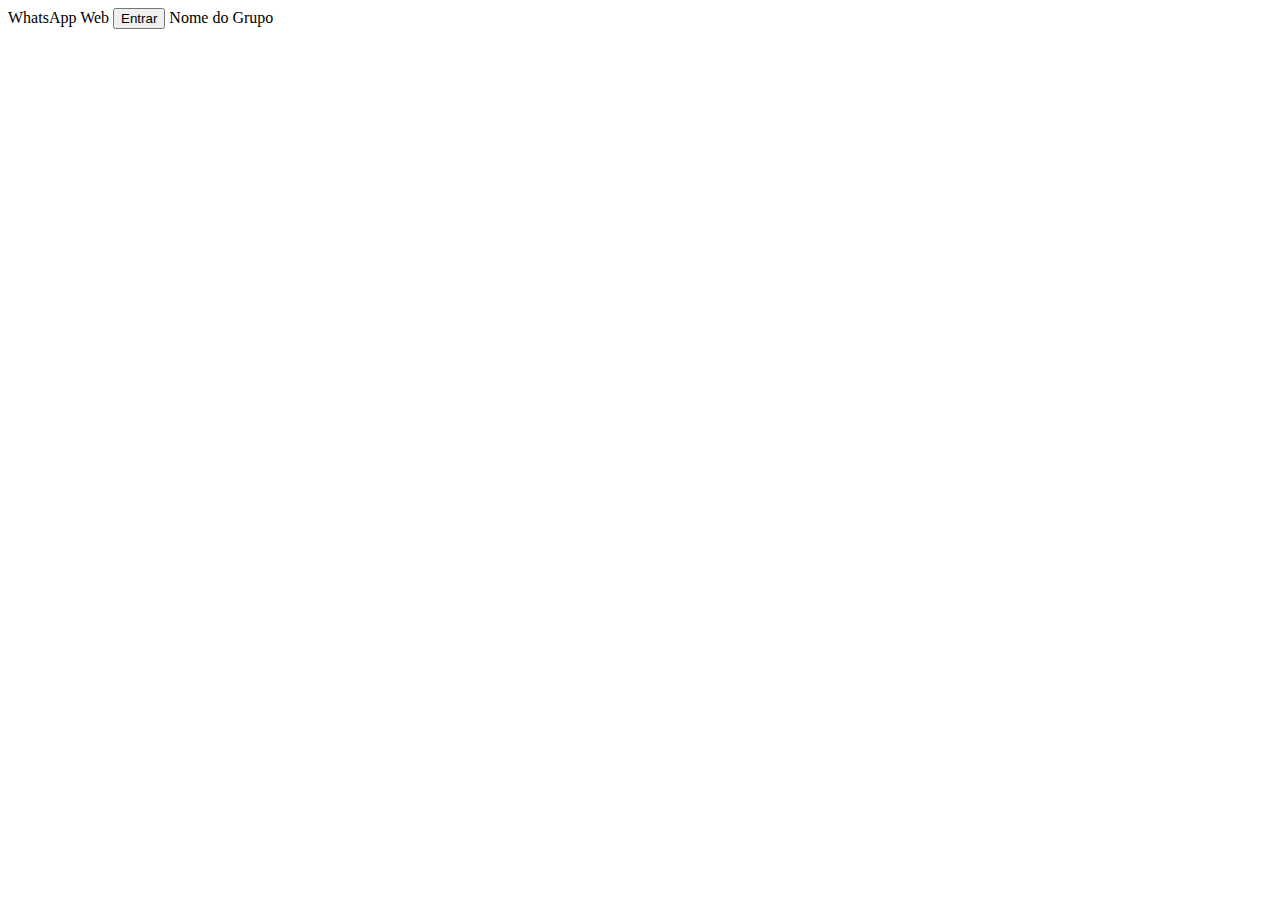
<file: Traballho_02/teste.html>
<!DOCTYPE html>
<html lang="en">

<head>
    <meta charset="UTF-8">
    <meta name="viewport" content="width=device-width, initial-scale=1.0">
    <meta http-equiv="X-UA-Compatible" content="ie=edge">
    <title>What</title>
  

</head>

<body>
    <!-- <div class="background">
        <div class="barra-superior"></div>
    </div> -->
    <div class="layout">
        <header class="header">
            <span class="nome-sftw"> WhatsApp Web</span>
            <button class="entrar"> Entrar</button>
            <span class="nome-grupo"> Nome do Grupo</span>
        </header>

        <div class="lista-amigos">
        </div>
        <div class="msg">

        </div>
    </div>

</body>

</html>
</file>
<file: Atividade_03/index.css>
body{
    margin: 0;
}

h2{
    font-size: 40px;
    background-color: rgb(154, 47, 255);
    color: rgb(255, 255, 255);
    text-align: center;
    margin: 20px 0;
}

h3{
    font-size: 30px;
    color: #F02FFF;
    margin: 0;
    text-align: center;
}
        
.cabecalho-principal{
    height:3cm;
    width: 100%;
    background-image: linear-gradient(rgb(214, 23, 214), pink);
   
}
.titulo-principal{
    margin-top: 0;
    color:#f7f7f7;
    font-size: 60px;
    text-align: center;
    font-family: 'Tahoma';
}

#img-1, #img-2, #img-3{
    height: 300px;
    width: 33.3%;
    float: left;
    overflow: hidden;
}

.navegador{
    height: 1cm;
    width: 33.3%;
    background-image: url(background.png);
    text-align: center;
    float: left;
    overflow: hidden;
}

p{
    font-family: 'Times New Roman', Times, serif;
    font-size: 15px;
    color: rgb(120, 0, 80);
    text-align: center;
}

#video{
    margin: 20px 20px;
    position: relative;

}

.borda-1{
    margin-top: 0;
    border-top: dotted;
    border-bottom: dotted;
    border-right: solid;
    border-left: solid;    
    border-color: aqua;
    border-width: 2px 0.2cm;
}

.borda-2{
    border-style: outset groove;
    border-width: 1em 1%;
    border-color:red green;
}

.borda-3{
    border: 2px solid palevioletred;
}

.minha-classe{
    font-size: 20px;
    font-family: Helvetica;
    color: rgb(79, 0, 56);
}
</file>
<file: Atividade_04/index.css>
*{
    margin: 0;
    padding: 0;
}
body{
    background-color: white;
}

.header-fixo-superior{
    padding: 8px 15px;
    width: auto;
    height: 50px;
}
img{
    width: 260px;
    height: 40;
    margin-top: 10px;
}

.txt-header{
    position: relative;
    bottom: 30px;
    text-align: right;
    font-family: 'Segoe UI', Tahoma, Geneva, Verdana, sans-serif;
    letter-spacing: 4px;
    font-size: 15px;
    color: #000;
}

.navegador-horizontal{
    overflow: auto;
    background-color: #4CAF50;
    box-shadow: 0 2px  #bdbbbb;
}

.navegador-horizontal ul{
    list-style: none;
}

.navegador-horizontal>ul>li>a, .dropdown .dropdown-button{
    display: block;
    text-decoration: none;
    color: white;
    padding: 10px;
    float: left;
    font-size: 18px;
    font-family: 'Segoe UI', Tahoma, Geneva, Verdana, sans-serif;
    letter-spacing: 4px;
    cursor: pointer;
}

.navegador-horizontal>ul>li>a:hover, .dropdown .dropdown-button:hover{
    background-color: white;
    color:black;
}

.dropdown{
    float: left;
}

.dropdown-content{
    position: absolute;
    background-color: #ddd;
    width: 300px;
    display: none;
    font-family: 'Segoe UI', Tahoma, Geneva, Verdana, sans-serif;
    line-height: 1.5;
}

.dropdown:hover .dropdown-content{
    display: block;
}

.dropdown .dropdown-button{
    float: none;
}

.dropdown-content>ul{
    list-style: none;
}

.dropdown-content>ul>li>a {
    display: block;
    padding: 5px 20px;
    text-decoration: none;
    color: black;
}

.dropdown-content>ul>li>a:hover{
    background-color: #ccc;
}

.navegador-lateral{
    height: 200vh;
    width: 200px;
    float: left;
    box-shadow: 0 2px 3px #bdbbbb;
}

.navegador-lateral>div>ul{
    list-style: none;
}

.navegador-lateral>div>ul>li>a{
    display: block;
    text-decoration: none;
    color: black;
    padding: 0 20px;
    font-family: 'Segoe UI', Tahoma, Geneva, Verdana, sans-serif;
    font-size: 15px;
    line-height: 1.5;
}

.navegador-lateral>div>ul>li>a:hover{
    background-color: #bdbbbb;
}

nav p{
    padding: 20px;
    font-family: 'Segoe UI', Tahoma, Geneva, Verdana, sans-serif;
    font-size: 20px;
    
}
</file>
<file: Traballho_02/index.css>
* {
    margin: 0;
    padding: 0;
    box-sizing: border-box;
}

/* .background{
z-index: 1;
position: fixed;
width: 100%;
height: 100vh;
background-color: #dfdfdf;
}
.background .barra-superior{
z-index: 1;
position: fixed;
width: 100%;
height: 100px;
background-color: #009688;
} */
/* .layout {
    margin: 0 auto;
    background-color: aliceblue;
    width: 900px;
    height: 100vh;
} */
.layout {
    margin: auto;
    width: 900px;
    height: 100vh;
    border-right: 1px solid rgba(0, 0, 0, .10);
    border-left: 1px solid rgba(0, 0, 0, .10);
}
.layout .header {
    height: 50px;
    background-color: #009688;
}

.layout .header .nome-sftw {
    float: left;
    border-right: 1px solid rgba(0, 0, 0, .10);
    width: 300px;
    height: 100%;;
    text-align: center;            
    font-size: 20px;
    padding: 10px;
    color:white;
}

.layout .header .entrar {
    margin-right: 10px;
    font-size: 15px;
    padding: 5px;
    outline: none;
    cursor: pointer;
    border-radius: 15px;
    width: 100px;
    height: 100%;
    text-align: center;
    float: right;
}
.layout .header .nome-grupo {
    width: 450px;
    height: 100%;
    float: left;
    text-align: center;
    font-size: 20px;
    color: white;
    padding: 10px;
}

.layout .lista-amigos {
    width: 300px;
    height: calc(100vh - 50px);
    float: left;
    overflow: auto;
    z-index: 1;
    background-color:whitesmoke;
    border-right: 1px solid rgba(0, 0, 0, .10);
    
}
.lista-amigos::-webkit-scrollbar {
    width: 10px;
}
</file>
